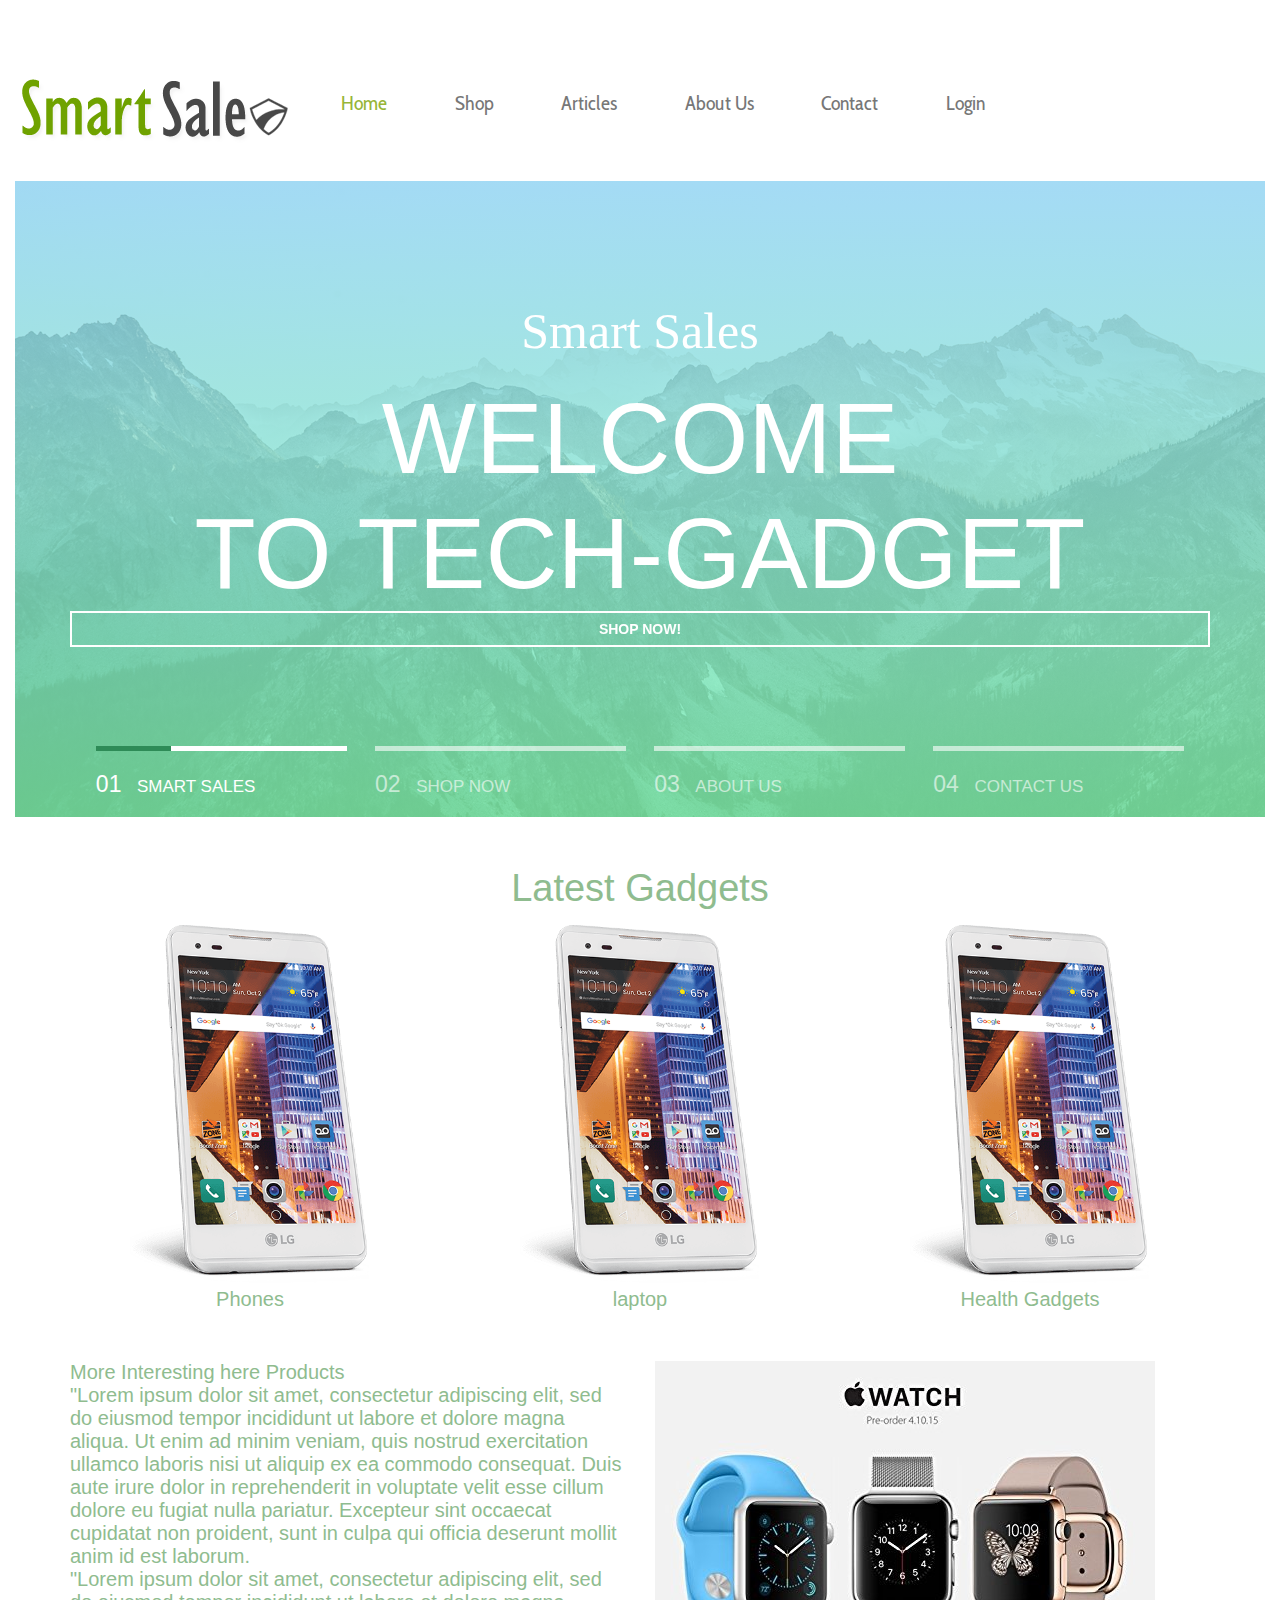
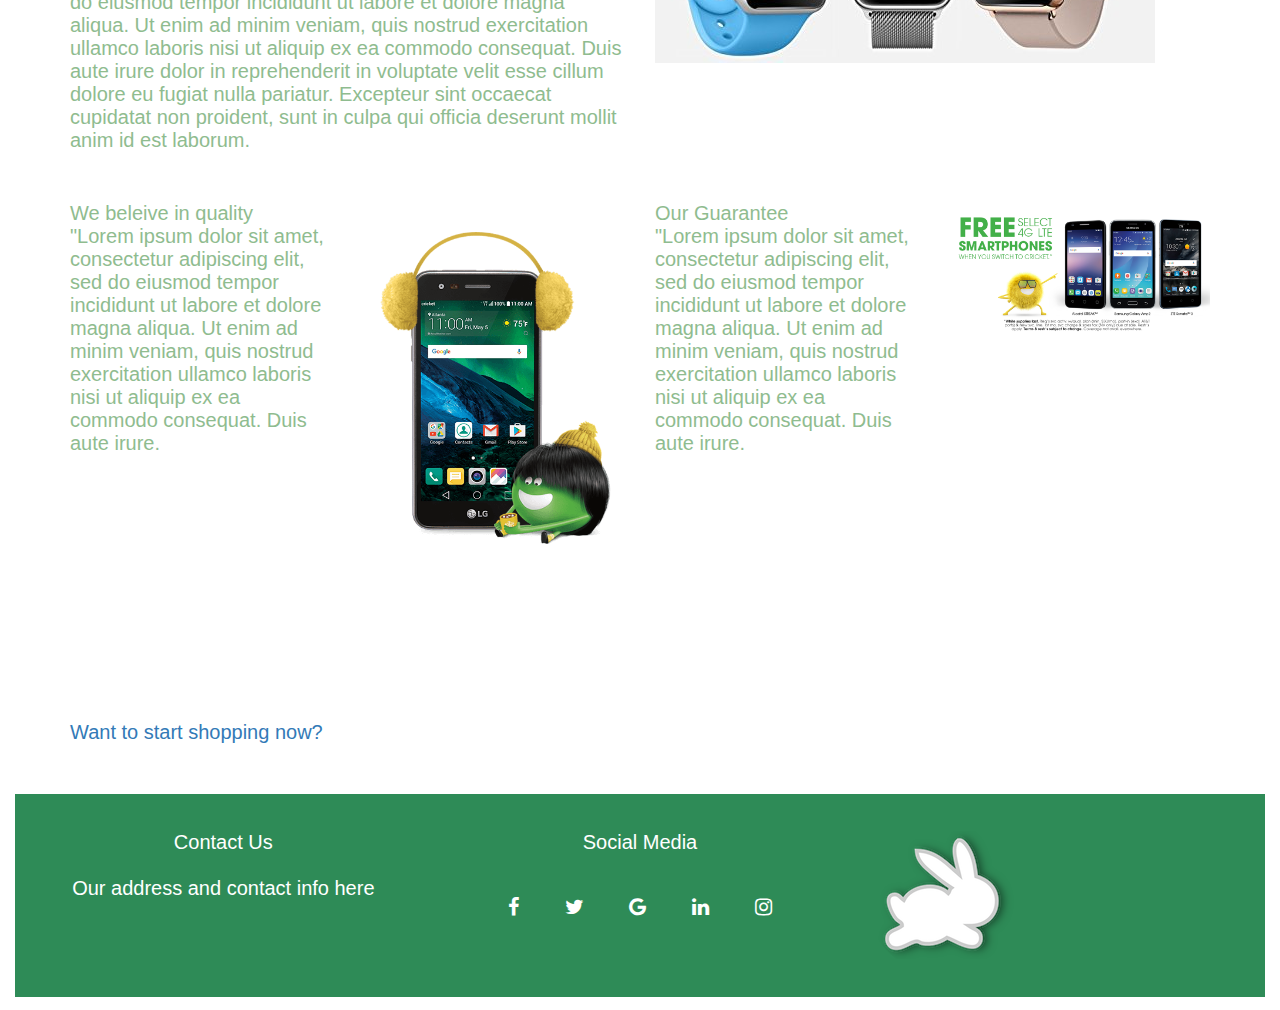
<file: index.html>
<!DOCTYPE html>
<html lang="en">
<head>
  <title>Smart Sale is your Ultimate Tech-Gadget Solution</title>
  <meta charset="utf-8">
  <meta name="viewport" content="width=device-width, initial-scale=1">
  <link rel="stylesheet" href="https://maxcdn.bootstrapcdn.com/bootstrap/3.3.7/css/bootstrap.min.css">
  <link rel="stylesheet" href="https://cdnjs.cloudflare.com/ajax/libs/font-awesome/4.7.0/css/font-awesome.min.css">
  <script src="https://ajax.googleapis.com/ajax/libs/jquery/3.2.1/jquery.min.js"></script>
  <script src="https://maxcdn.bootstrapcdn.com/bootstrap/3.3.7/js/bootstrap.min.js"></script>
  <link href="css/style.css" rel="stylesheet" type="text/css" media="all" />
  <link href='http://fonts.googleapis.com/css?family=Cabin+Condensed' rel='stylesheet' type='text/css'>
  <link href="css/bootstrap.min.css" rel="stylesheet">
  <script src="https://code.jquery.com/jquery-3.2.1.js" integrity="sha256-DZAnKJ/6XZ9si04Hgrsxu/8s717jcIzLy3oi35EouyE=" crossorigin="anonymous"></script>
  <script src="https://ajax.googleapis.com/ajax/libs/jquery/1.12.4/jquery.min.js"></script>
  <script src="js/bootstrap.min.js"></script>
  
  <meta http-equiv="Content-Type" content="text/html; charset=utf-8" />
  <meta name="viewport" content="width=device-width, initial-scale=1, maximum-scale=1">
  <link href="css/style.css" rel="stylesheet" type="text/css" media="all" />
  <link href='http://fonts.googleapis.com/css?family=Cabin+Condensed' rel='stylesheet' type='text/css'>
 
 <style>
      .navbar{
        margin-bottom:0;
        border-radius:0;
        color:darkseagreen;
        padding:1% 0;
        font-size:20px;
        border:0;

      }

      .navbar-brand{
        float: left;
        min-height:55px;
        padding: 0px 15px 5px;

      }

      .navbar-brand .navbar-nav .active a{
        outline:none; 
      }

      .navbar-brand .navbar-nav .active a, 
      .navbar-brand .navbar-nav .active a:focus, 
      .navbar-brand .navbar-nav .active a:hover {
        color:#fff ;
        background-color:darkseagreen ;
      }

      .navbar-inverse navbar.active{
        color: #d5d5d5;
      }

      .btn0{
        font-size:15px;
        color: #fff;
        padding:12px 10px;
        background-color:darkseagreen;
        border: none;
        border-radius: 25px;
        margin-left: 90px;
      }

      .btn0:hover{
        color: #fff;
      }
      .btn0:link{
          text-decoration: none;
      }

/*this style edits the button on the mobile version*/
@media (max-width:600px){
  #caption{
display: none;
  }
  #icon{
  max-width: 200px;
}
}

#icon{
  max-width: 200px;
  margin:1% auto;
}

h2{
  font-size: 1.9em;
}

.container{
  margin:4% auto;
}

Footer{
  width: 100%;
  padding:3%;
  color: #fff;
  background-color:seagreen; 
}
.fa{
  padding:20px;
  color: #fff;
 
}
.fa:hover{
  color:#d5d5d5 ;
  text-decoration: none;
}
#btn-login{
        font-size:18px;
        color: #fff;
        padding:12px 20px;
        background-color:seagreen;
        border: none;
        border-radius: 25px;
        width:112px;
      }

      .btn-login:hover{
        color: #fff;
      }
      .btn-login:link{
          text-decoration: none;
      }

      @import url('https://fonts.googleapis.com/css?family=Kaushan+Script|Montserrat:400,700');
/* Mogo slider */
.slider {
    background: url("img/snow.png") no-repeat center / cover;
    position: relative;
}

.slider:after {
    content: "";
    opacity: 0.8;
    position: absolute;
    width: 100%;
    height: 100%;
    top: 0;
    left: 0;
    background: -moz-linear-gradient(top, #8fd3f4 0%, #84fab0 100%); /* FF3.6-15 */
    background: -webkit-linear-gradient(top,  #8fd3f4 0%, #84fab0 100%); /* Chrome10-25,Safari5.1-6 */
    background: linear-gradient(to bottom,  #8fd3f4 0%, #84fab0 100%); /* W3C, IE10+, FF16+, Chrome26+, Opera12+, Safari7+ */
    filter: progid:DXImageTransform.Microsoft.gradient(startColorstr='#e68282', endColorstr='#f0d68a', GradientType=0); /* IE6-9 */
}

/* Carousel */
.slider .carousel {
    z-index: 1;
    padding: 100px 0 50px 0;
}

.slider .carousel-inner {

}

.slider .slider-content p {
    color: #fff;
    font-size: 50px;
    line-height: 100px;
    font-family: 'Kaushan Script', cursive;
}

.slider .slider-content h3 {
    color: #fff;
    font-size: 100px;
    font-weight: 500;
    font-family: 'Montserrat', sans-serif;
}

.slider .slider-content .btn {
    color: #fff;
    font-size: 14px;
    font-weight: 700;
    font-family: 'Montserrat', sans-serif;
    padding: none;
    margin-bottom: 120px;
    text-transform: uppercase;
    background: transparent;
    border-radius: 0;
    border: 2px solid #ffffff;
    -webkit-transition: all 0.4s;
    -moz-transition: all 0.4s;
    -ms-transition: all 0.4s;
    -o-transition: all 0.4s;
    transition: all 0.4s;
}

.slider .slider-content .btn:hover {
    background:#84fab0;
    border: 2px solid #84fab0;
}

/* Carousel indicator */
.slider .carousel-indicators {
    width: 100%;
    margin: 0;
    padding: 0;
    left: 0;
}

.slider .carousel-indicators li {
    text-indent: initial;
    width: 22%;
    height: 5px;
    margin: 0 2% 0 0;
    border-radius: 0;
    background: #ffffff;
    border: none;
    opacity: 0.6;
}

.slider .carousel-indicators li:last-child {
    margin: 0;
}

.slider .carousel-indicators li.active {
    opacity: 1;
    position: relative;
}

.slider .carousel-indicators li.active:after {
    content: "";
    width: 30%;
    height: 5px;
    top: 0;
    left: 0;
    position: absolute;
    background: seagreen;
}
.slider .carousel-indicators li:hover{
	opacity: 1;
}

.slider .indicator-inner {
    padding-top: 25px;
    text-align: left;
}

.slider .indicator-inner span {
    font-family: 'Montserrat', sans-serif;
    color: #fff;
    font-size: 17px;
    font-weight: 400;
}

.slider .indicator-inner span.number {
    font-size: 23px;
    font-weight: 500;
    margin-right: 10px;

}

/* Media query for 959px */
@media only screen and (max-width: 959px) {
    /* Main slider section */
    .slider .carousel {
        padding: 70px 0 50px 0;
    }

    .slider .slider-content .btn {
        margin-bottom: 60px;
        padding: 6px 18px;
        font-size: 12px;
    }
}

/* Media query for 768px */
@media only screen and (max-width: 768px) {
    /* Main slider section */
    .slider .slider-content p {
        font-size: 35px;
        line-height: 70px;
    }

    .slider .indicator-inner {
        padding-top: 10px;
    }

    .slider .slider-content h3 {
        font-size: 35px;
    }

    .slider .indicator-inner span {
        font-size: 10px;
    }

    .slider .indicator-inner span.number {
        font-size: 10px;
        margin-right: 0;
    }
}

/* Media query for 420px */
@media only screen and (max-width: 420px) {
    /* Main slider section */
    .slider .carousel {
        padding: 50px 0 50px 0;
    }

    .slider .slider-content p {
        font-size: 35px;
        line-height: 70px;
    }

    .slider .indicator-inner {
        padding-top: 10px;
    }

    .slider .slider-content h3 {
        font-size: 35px;
    }

    .slider .indicator-inner span {
        font-size: 7px;
    }

    .slider .indicator-inner span.number {
        font-size: 7px;
        margin-right: 0;
    }
}

  </style>

</head>

<body>
   <script>jQuery('#mogo-slider').carousel({
      interval: 5000
    })</script> 

  <div id="bckgrnd" >
  <nav class="navbar">
    <div class="container-fluid">
      <div class="navbar-header">
<button type="button" class="navbar-toggle" data-toggle="collapse" data-target="#mynavbar">
  <span class="iconbar"></span>
  <span class="iconbar"></span>
  <span class="iconbar"></span>  
</button>
<a href="#" class="navbar-brand"><img src="images/logo.png"></a>
    </div>
    <div class="menu">
        <ul class="nav">
      <li class="active" ><a href="index.html" title="Home">Home</a></li>
          <li><a href="index.php">Shop</a></li>
         <li ><a href="store.html">Articles</a></li>
         <li><a href="about.html">About Us</a></li>
        <li><a href="contact.html">Contact</a></li>
        <li><a href="login.php">Login</a></li>
        <div class="clear"></div>
        </ul>
     </div>

    <!-- Slider start -->
<div class="slider">
  <div class="slider-wrap">
      <div class="container">
          <div class="row">
              <div class="col-md-12">
                  <div id="mogo-slider" class="carousel slide" data-ride="carousel">
                      <!-- Wrapper for slides -->
                      <div class="carousel-inner text-center" role="listbox">
                          <div class="item active">
                              <div class="slider-content">
                                  <p class="slider-caption">
                                             Smart Sales
                                  </p>
                                  <h3 class="slider-titile text-uppercase">
                                      Welcome <br> to Tech-Gadget
                                  </h3>
                                  <span class="verticle-bar"></span>
                                  <div class="btn-action">
                                      <a href="index.php" class="btn btn-primary">SHOP NOW!</a>
                                  </div>
                              </div>
                          </div>
                          <div class="item">
                              <div class="slider-content">
                                  <p class="slider-caption">
                                      Smart Sales
                                  </p>
                                  <h3 class="slider-titile text-uppercase">
                                     Gadget Reviews!
                                  </h3>
                                  <span class="verticle-bar"></span>
                                  <div class="btn-action">
                                      <a href="index.php" class="btn btn-primary">SHOP NOW!</a>
                                  </div>
                              </div>
                          </div>
                          <div class="item">
                              <div class="slider-content">
                                  <p class="slider-caption">
                                      Smart Sales
                                  </p>
                                  <h3 class="slider-titile text-uppercase">
                                      The Best deals
                                  </h3>
                                  <span class="verticle-bar"></span>
                                  <div class="btn-action">
                                      <a href="login.php" class="btn btn-primary">SignIn!</a>
                                  </div>
                              </div>
                          </div>
                          <div class="item">
                              <div class="slider-content">
                                  <p class="slider-caption">
                                      Smart Sales
                                  </p>
                                  <h3 class="slider-titile text-uppercase">
                                      All Gadgets!
                                  </h3>
                                  <span class="verticle-bar"></span>
                                  <div class="btn-action">
                                      <a href="#" class="btn btn-primary">Learn More</a>
                                  </div>
                              </div>
                          </div>
                      </div>
                      <!-- Indicators -->
                      <ol class="carousel-indicators">
                          <li data-target="#mogo-slider" data-slide-to="0" class="active">
                              <div class="indicator-inner">
                                  <span class="number">01</span>
                                  <span class="text text-uppercase">Smart Sales</span>
                              </div>
                          </li>
                          <li data-target="#mogo-slider" data-slide-to="1">
                              <div class="indicator-inner">
                                  <span class="number">02</span>
                                  <span class="text text-uppercase">Shop Now</span>
                              </div>
                          </li>
                          <li data-target="#mogo-slider" data-slide-to="2">
                              <div class="indicator-inner">
                                  <span class="number">03</span>
                                  <span class="text text-uppercase">About Us</span>
                              </div>
                          </li>
                          <li data-target="#mogo-slider" data-slide-to="3">
                              <div class="indicator-inner">
                                  <span class="number">04</span>
                                  <span class="text text-uppercase">Contact Us</span>
                              </div>
                          </li>
                      </ol>
                  </div>
              </div>
          </div>
      </div>
  </div>
</div>
<!-- End of slider -->

<!--End slider here-->
<div class="container text-center">
  <h2>Latest Gadgets</h2>
  <div class="row">
    <div class="col-sm-4">
      <img src="img/home_phone.png"  id="Phone">
      <h4>Phones</h4>
    </div>
    <div class="col-sm-4">
      <img src="./img/home_phone.png"  id="laptop">
      <h4>laptop</h4>
    </div>
    <div class="col-sm-4">
      <img src="./img/home_phone.png"  id="health gadgets">
      <h4>Health Gadgets</h4>
    </div>
  </div>
</div>
<div class="container">
  <div class="row">
    <div class="col-md-6">
      <h4>More Interesting here Products</h4>
      <p>"Lorem ipsum dolor sit amet, consectetur adipiscing elit, sed do eiusmod tempor incididunt ut labore et dolore magna aliqua.
         Ut enim ad minim veniam, quis nostrud exercitation ullamco laboris nisi ut aliquip ex ea commodo consequat. Duis aute irure 
         dolor in reprehenderit in voluptate velit esse cillum dolore eu fugiat nulla pariatur. Excepteur sint occaecat cupidatat non 
         proident, sunt in culpa qui officia deserunt mollit anim id est laborum.
          </p>
          <p>"Lorem ipsum dolor sit amet, consectetur adipiscing elit, sed do eiusmod tempor incididunt ut labore et dolore magna aliqua.
              Ut enim ad minim veniam, quis nostrud exercitation ullamco laboris nisi ut aliquip ex ea commodo consequat. Duis aute irure 
              dolor in reprehenderit in voluptate velit esse cillum dolore eu fugiat nulla pariatur. Excepteur sint occaecat cupidatat 
              non proident, sunt in culpa qui officia deserunt mollit anim id est laborum.
               </p>
    </div>
    <div class="col-md-6"><img src="./img/watch.jpg" class="img-responsive"></div> 
  </div>
</div>
<div class="container">
    <div class="row">
      <div class="col-md-3 col-lg-3 col-sm-6 col-xs-12">
        <h4>We beleive in quality</h4>
        <p>"Lorem ipsum dolor sit amet, consectetur adipiscing elit, sed do eiusmod tempor incididunt ut labore et dolore magna aliqua.
           Ut enim ad minim veniam, quis nostrud exercitation ullamco laboris nisi ut aliquip ex ea commodo consequat. Duis aute irure. 
            </p>
      </div>
      <div class="col-md-3 col-lg-3 col-sm-6 col-xs-12"><img src="./img/phonead2.png" alt=""id=""class="img-responsive"></div> 
    <div class="col-md-3 col-lg-3 col-sm-6 col-xs-12">
        <h4>Our Guarantee</h4>
        <p>"Lorem ipsum dolor sit amet, consectetur adipiscing elit, sed do eiusmod tempor incididunt ut labore et dolore magna aliqua.
           Ut enim ad minim veniam, quis nostrud exercitation ullamco laboris nisi ut aliquip ex ea commodo consequat. Duis aute irure. 
            </p>
      </div>
      <div class="col-md-3 col-lg-3 col-sm-6 col-xs-12"><img src="./img/freephonead.png" alt=""id=""class="img-responsive"></div> 
    </div>
  </div>
  <div class="container">
      <div class="row">
        <div class="col-md-6">
          <h4><a href="index.php" data-toggle="collapse">Want to start shopping now?</a></h4>
          <div id="hidden" class="collapse">
          <h4 >Find the latest deals!</h4>
          <p>"Lorem ipsum dolor sit amet, consectetur adipiscing elit, sed do eiusmod tempor incididunt ut labore et dolore magna aliqua.
             Ut enim ad minim veniam, quis nostrud exercitation ullamco laboris nisi ut aliquip ex ea commodo consequat. Duis aute irure 
             dolor in reprehenderit in voluptate velit esse cillum dolore eu fugiat nulla pariatur. Excepteur sint occaecat cupidatat non 
             proident, sunt in culpa qui officia deserunt mollit anim id est laborum.
              </p>
            
        </div>
      </div>
      </div>
    </div>
    <footer class="container-fluid text-center">
      <div class="row">
        <div class="col-sm-4">
         <h3>Contact Us</h3>
          <br>
         <h4>Our address and contact info here</h4>
        </div>
        <div class="col-sm-4">
            <h3>Social Media</h3>
             <br>
           <a href="#" class="fa fa-facebook"></a>
           <a href="#" class="fa fa-twitter"></a>
           <a href="#" class="fa fa-google"></a>
           <a href="#" class="fa fa-linkedin"></a>
           <a href="#" class="fa fa-instagram"></a>
           </div>
           <div class="col-md-4"><img src="./img/bunny.png" class="img-responsive"></div> 
      </div>
    </footer>
</body>
</html>
</file>
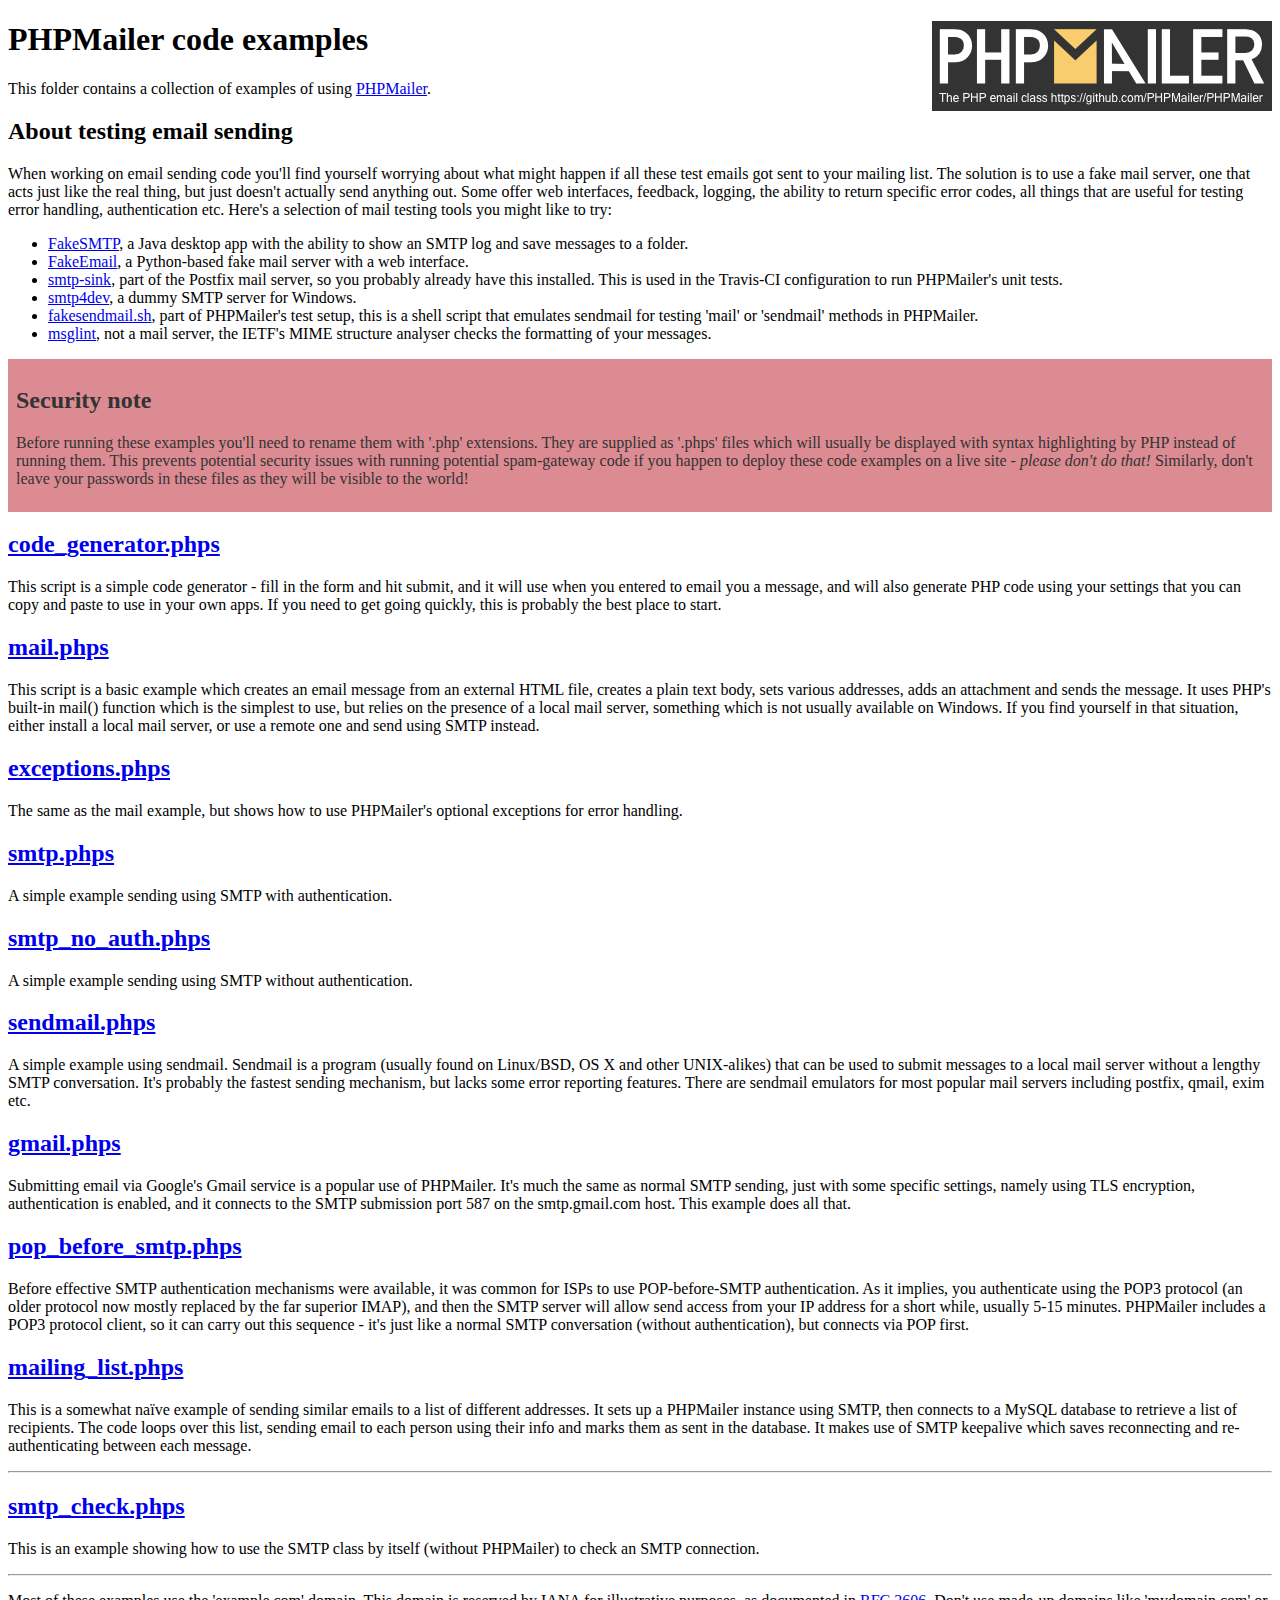
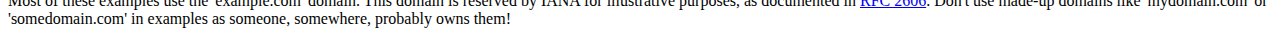
<file: PHPMailer/examples/index.html>
<!DOCTYPE html>
<html>
<head>
	<meta charset="UTF-8">
	<title>PHPMailer Examples</title>
</head>
<body>
<h1>PHPMailer code examples<a href="https://github.com/PHPMailer/PHPMailer"><img src="images/phpmailer.png" style="float:right; border:0;" alt="PHPMailer logo"></a></h1>
<p>This folder contains a collection of examples of using <a href="https://github.com/PHPMailer/PHPMailer">PHPMailer</a>.</p>
<h2>About testing email sending</h2>
<p>When working on email sending code you'll find yourself worrying about what might happen if all these test emails got sent to your mailing list. The solution is to use a fake mail server, one that acts just like the real thing, but just doesn't actually send anything out. Some offer web interfaces, feedback, logging, the ability to return specific error codes, all things that are useful for testing error handling, authentication etc. Here's a selection of mail testing tools you might like to try:</p>
<ul>
  <li><a href="https://github.com/Nilhcem/FakeSMTP">FakeSMTP</a>, a Java desktop app with the ability to show an SMTP log and save messages to a folder. </li>
  <li><a href="https://github.com/isotoma/FakeEmail">FakeEmail</a>, a Python-based fake mail server with a web interface.</li>
  <li><a href="http://www.postfix.org/smtp-sink.1.html">smtp-sink</a>, part of the Postfix mail server, so you probably already have this installed. This is used in the Travis-CI configuration to run PHPMailer's unit tests.</li>
  <li><a href="http://smtp4dev.codeplex.com">smtp4dev</a>, a dummy SMTP server for Windows.</li>
  <li><a href="https://github.com/PHPMailer/PHPMailer/blob/master/test/fakesendmail.sh">fakesendmail.sh</a>, part of PHPMailer's test setup, this is a shell script that emulates sendmail for testing 'mail' or 'sendmail' methods in PHPMailer.</li>
  <li><a href="http://tools.ietf.org/tools/msglint/">msglint</a>, not a mail server, the IETF's MIME structure analyser checks the formatting of your messages.</li>
</ul>
<div style="padding: 8px; color: #333333; background-color: #dc8b92">
<h2>Security note</h2>
<p>Before running these examples you'll need to rename them with '.php' extensions. They are supplied as '.phps' files which will usually be displayed with syntax highlighting by PHP instead of running them. This prevents potential security issues with running potential spam-gateway code if you happen to deploy these code examples on a live site - <em>please don't do that!</em> Similarly, don't leave your passwords in these files as they will be visible to the world!</p>
</div>
<h2><a href="code_generator.phps">code_generator.phps</a></h2>
<p>This script is a simple code generator - fill in the form and hit submit, and it will use when you entered to email you a message, and will also generate PHP code using your settings that you can copy and paste to use in your own apps. If you need to get going quickly, this is probably the best place to start.</p>
<h2><a href="mail.phps">mail.phps</a></h2>
<p>This script is a basic example which creates an email message from an external HTML file, creates a plain text body, sets various addresses, adds an attachment and sends the message. It uses PHP's built-in mail() function which is the simplest to use, but relies on the presence of a local mail server, something which is not usually available on Windows. If you find yourself in that situation, either install a local mail server, or use a remote one and send using SMTP instead.</p>
<h2><a href="exceptions.phps">exceptions.phps</a></h2>
<p>The same as the mail example, but shows how to use PHPMailer's optional exceptions for error handling.</p>
<h2><a href="smtp.phps">smtp.phps</a></h2>
<p>A simple example sending using SMTP with authentication.</p>
<h2><a href="smtp_no_auth.phps">smtp_no_auth.phps</a></h2>
<p>A simple example sending using SMTP without authentication.</p>
<h2><a href="sendmail.phps">sendmail.phps</a></h2>
<p>A simple example using sendmail. Sendmail is a program (usually found on Linux/BSD, OS X and other UNIX-alikes) that can be used to submit messages to a local mail server without a lengthy SMTP conversation. It's probably the fastest sending mechanism, but lacks some error reporting features. There are sendmail emulators for most popular mail servers including postfix, qmail, exim etc.</p>
<h2><a href="gmail.phps">gmail.phps</a></h2>
<p>Submitting email via Google's Gmail service is a popular use of PHPMailer. It's much the same as normal SMTP sending, just with some specific settings, namely using TLS encryption, authentication is enabled, and it connects to the SMTP submission port 587 on the smtp.gmail.com host. This example does all that.</p>
<h2><a href="pop_before_smtp.phps">pop_before_smtp.phps</a></h2>
<p>Before effective SMTP authentication mechanisms were available, it was common for ISPs to use POP-before-SMTP authentication. As it implies, you authenticate using the POP3 protocol (an older protocol now mostly replaced by the far superior IMAP), and then the SMTP server will allow send access from your IP address for a short while, usually 5-15 minutes. PHPMailer includes a POP3 protocol client, so it can carry out this sequence - it's just like a normal SMTP conversation (without authentication), but connects via POP first.</p>
<h2><a href="mailing_list.phps">mailing_list.phps</a></h2>
<p>This is a somewhat naïve example of sending similar emails to a list of different addresses. It sets up a PHPMailer instance using SMTP, then connects to a MySQL database to retrieve a list of recipients. The code loops over this list, sending email to each person using their info and marks them as sent in the database. It makes use of SMTP keepalive which saves reconnecting and re-authenticating between each message.</p>
<hr>
<h2><a href="smtp_check.phps">smtp_check.phps</a></h2>
<p>This is an example showing how to use the SMTP class by itself (without PHPMailer) to check an SMTP connection.</p>
<hr>
<p>Most of these examples use the 'example.com' domain. This domain is reserved by IANA for illustrative purposes, as documented in <a href="http://tools.ietf.org/html/rfc2606">RFC 2606</a>. Don't use made-up domains like 'mydomain.com' or 'somedomain.com' in examples as someone, somewhere, probably owns them!</p>
</body>
</html>
</file>
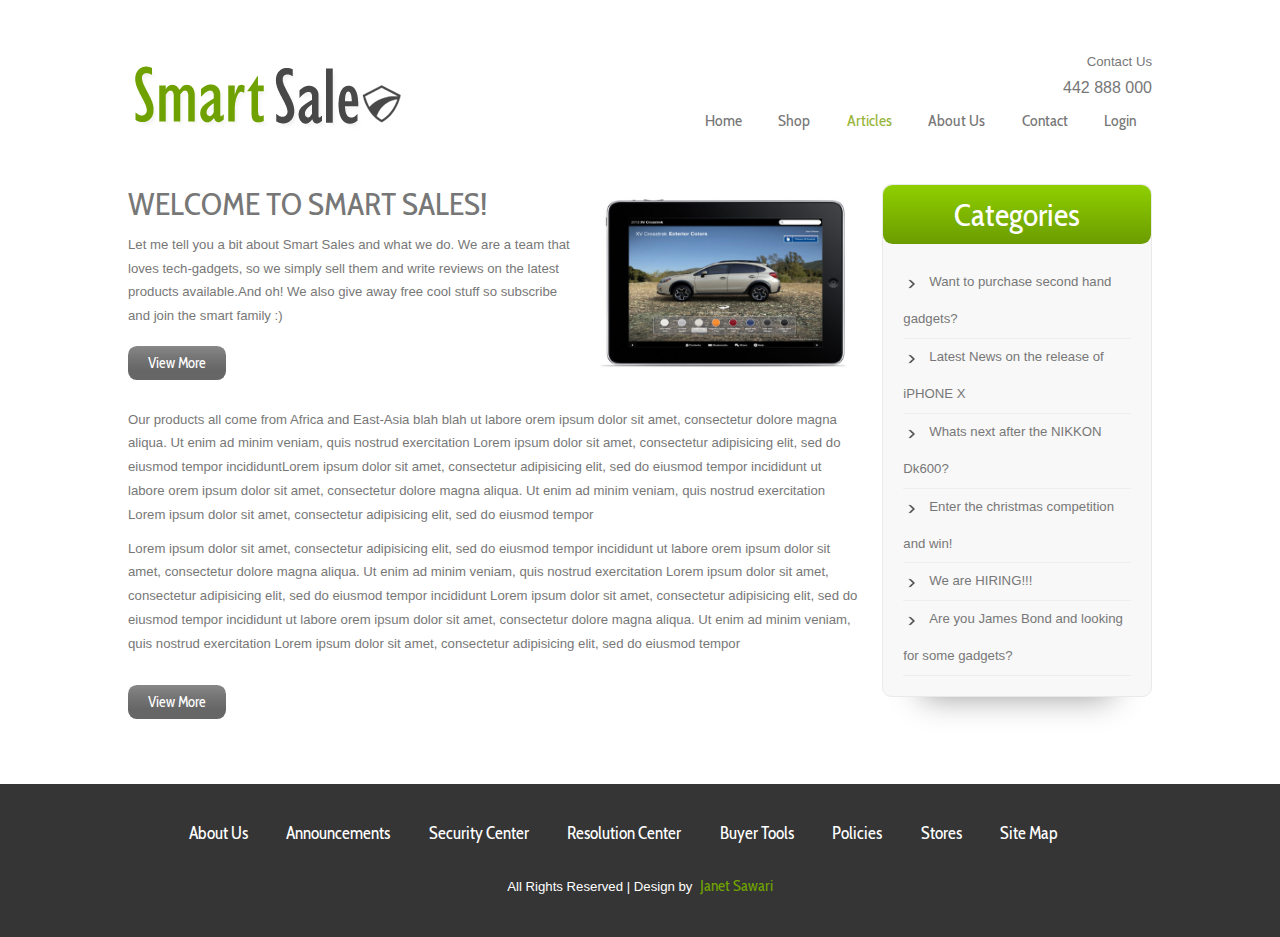
<file: about.html>
<!DOCTYPE HTML>
<html>
<head>
	<title>Smart Sale is your Ultimate Tech-Gadget Solution</title>		
<meta http-equiv="Content-Type" content="text/html; charset=utf-8" />
<meta name="viewport" content="width=device-width, initial-scale=1, maximum-scale=1">
<link href="css/style.css" rel="stylesheet" type="text/css" media="all" />
<link href='http://fonts.googleapis.com/css?family=Cabin+Condensed' rel='stylesheet' type='text/css'>
</head>
<body>
<div class="wrap">
<div class="header">
	<div class="logo">
		<a href="index.html"><img src="images/logo.png" alt=""> </a>
	</div>
	<div class="header-right">
	<div class="contact-info">
		<ul>
			<li>Contact Us</li>
			<li>442 888 000</li>
		</ul>
	</div>
	<div class="menu">
	 	 <ul class="nav">
			<li><a href="index.html" title="Home">Home</a></li>
		    <li><a href="index.php">Shop</a></li>
		   <li class="active"><a href="store.html">Articles</a></li>
		   <li><a href="about.html">About Us</a></li>
  		<li><a href="contact.html">Contact</a></li>
	    <li><a href="login.php">Login</a></li>
  		<div class="clear"></div>
      </ul>
	 </div>
	 </div>
	<div class="clear"></div>
</div>

<div class="main">
<div class="about">
		<div class="abt_para">
	    	 <a href="details.html"><h3>WELCOME TO SMART SALES!</h3></a>
		     <p>Let me tell you a bit about Smart Sales and what we do. We are a team that loves tech-gadgets, so we simply sell them and write reviews on the latest products available.And oh! We also give away free cool stuff so subscribe and join the smart family :)</p>
			<div class="btn top-right"><a href="details.html">View More</a></div>
		 </div>
		 <div class="abt_img">
			<a href="details.html"><img src="images/pic1.jpg"></a>
		</div>
		<div class="clear"></div>
		<p>Our products all come from Africa and East-Asia blah blah ut labore orem ipsum dolor sit amet, consectetur dolore magna aliqua. Ut enim ad minim veniam, quis nostrud exercitation Lorem ipsum dolor sit amet, consectetur adipisicing elit, sed do eiusmod tempor incididuntLorem ipsum dolor sit amet, consectetur adipisicing elit, sed do eiusmod tempor incididunt ut labore orem ipsum dolor sit amet, consectetur dolore magna aliqua. Ut enim ad minim veniam, quis nostrud exercitation Lorem ipsum dolor sit amet, consectetur adipisicing elit, sed do eiusmod tempor</p>
		<p>Lorem ipsum dolor sit amet, consectetur adipisicing elit, sed do eiusmod tempor incididunt ut labore orem ipsum dolor sit amet, consectetur dolore magna aliqua. Ut enim ad minim veniam, quis nostrud exercitation Lorem ipsum dolor sit amet, consectetur adipisicing elit, sed do eiusmod tempor incididunt Lorem ipsum dolor sit amet, consectetur adipisicing elit, sed do eiusmod tempor incididunt ut labore orem ipsum dolor sit amet, consectetur dolore magna aliqua. Ut enim ad minim veniam, quis nostrud exercitation Lorem ipsum dolor sit amet, consectetur adipisicing elit, sed do eiusmod tempor</p>
		<div class="btn top-right"><a href="details.html">View More</a></div>
	</div>
<div class="sidebar">
<div class="s-main">
	<div class="s_hdr">
		<h2>Categories</h2>
	</div>
	<div class="text1-nav">
		<ul>
			<li><a href="">Want to purchase second hand gadgets?</a></li>
			<li><a href="">Latest News on the release of iPHONE X</a></li>
			<li><a href="">Whats next after the NIKKON Dk600? </a></li>
			<li><a href="">Enter the christmas competition and win!</a></li>
			<li><a href="">We are HIRING!!!</a></li>
			<li><a href="">Are you James Bond and looking for some gadgets?</a></li>
	    </ul>
	</div>
</div>
</div>
<div class="clear"></div>
</div>
</div>
<div class="footer-bg">
<div class="wrap">
<div class="footer">
	<div class="f_nav">
		<ul>
			<li><a href="#">About Us</a></li>
			<li><a href="#">Announcements</a></li>
			<li><a href="#">Security Center</a></li>
			<li><a href="#">Resolution Center</a></li>
			<li><a href="#">Buyer Tools</a></li>
			<li><a href="#">Policies</a></li>
			<li><a href="#">Stores</a></li>
			<li><a href="#">Site Map</a></li>
		</ul>
	</div>
	<div class="footer1">
		<p>All Rights Reserved | Design by&nbsp; <a href=""> Janet Sawari</a></p>		
	</div>
</div>
</div>
</div>
</body>
</html>
</file>
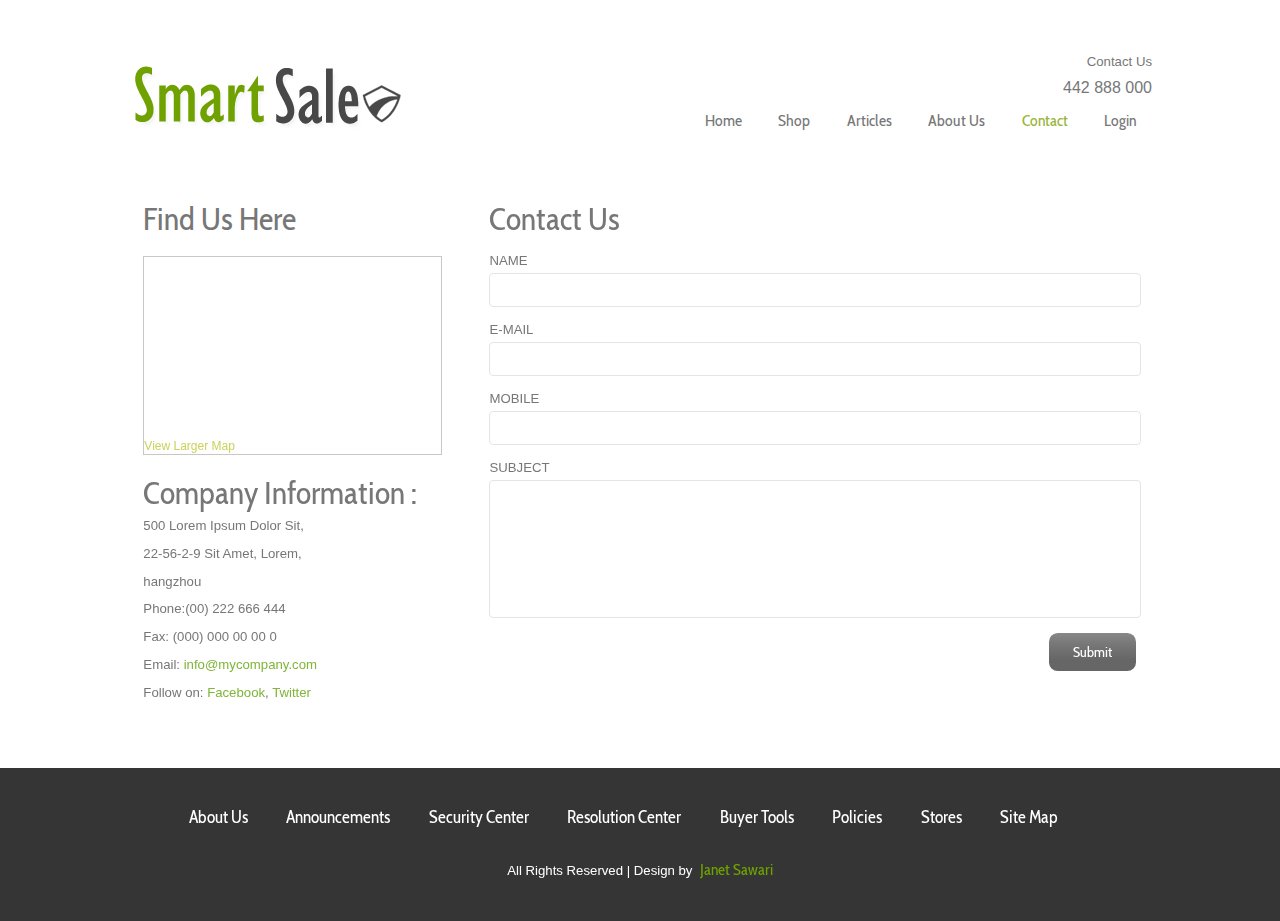
<file: contact.html>
<!DOCTYPE HTML>
<html>
<head>
		<title>Smart Sale is your Ultimate Tech-Gadget Solution</title>
	<meta http-equiv="Content-Type" content="text/html; charset=utf-8" />
<meta name="viewport" content="width=device-width, initial-scale=1, maximum-scale=1">
<link href="css/style.css" rel="stylesheet" type="text/css" media="all" />
<link href='http://fonts.googleapis.com/css?family=Cabin+Condensed' rel='stylesheet' type='text/css'>
</head>
<body>
<div class="wrap">
<div class="header">
	<div class="logo">
		<a href="index.html"><img src="images/logo.png" alt=""> </a>
	</div>
	<div class="header-right">
	<div class="contact-info">
		<ul>
			<li>Contact Us</li>
			<li>442 888 000</li>
		</ul>
	</div>
	<div class="menu">
	 	 <ul class="nav">
				<li><a href="index.html" title="Home">Home</a></li>
				<li><a href="index.php">Shop</a></li>
			   <li ><a href="store.html">Articles</a></li>
			   <li><a href="about.html">About Us</a></li>
			  <li class="active"><a href="contact.html">Contact</a></li>
			  <li><a href="login.php">Login</a></li>
  		<div class="clear"></div>
      </ul>
	 </div>
	 </div>
	<div class="clear"></div>
</div>

<div class="main">
<div class="section group">				
				<div class="col span_1_of_2">
					<div class="contact_info">
			    	 	<h3>Find Us Here</h3>
			    	 		<div class="map">
					   			<iframe width="100%" height="175" frameborder="0" scrolling="no" marginheight="0" marginwidth="0" src="https://maps.google.co.in/maps?f=q&amp;source=s_q&amp;hl=en&amp;geocode=&amp;q=Lighthouse+Point,+FL,+United+States&amp;aq=4&amp;oq=light&amp;sll=26.275636,-80.087265&amp;sspn=0.04941,0.104628&amp;ie=UTF8&amp;hq=&amp;hnear=Lighthouse+Point,+Broward,+Florida,+United+States&amp;t=m&amp;z=14&amp;ll=26.275636,-80.087265&amp;output=embed"></iframe><br><small><a href="https://maps.google.co.in/maps?f=q&amp;source=embed&amp;hl=en&amp;geocode=&amp;q=Lighthouse+Point,+FL,+United+States&amp;aq=4&amp;oq=light&amp;sll=26.275636,-80.087265&amp;sspn=0.04941,0.104628&amp;ie=UTF8&amp;hq=&amp;hnear=Lighthouse+Point,+Broward,+Florida,+United+States&amp;t=m&amp;z=14&amp;ll=26.275636,-80.087265" style="color: rgba(180, 192, 21, 0.71);;text-align:left;font-size:12px">View Larger Map</a></small>
					   		</div>
      				</div>
      			<div class="company_address">
				     	<h3>Company Information :</h3>
						<p>500 Lorem Ipsum Dolor Sit,</p>
						<p>22-56-2-9 Sit Amet, Lorem,</p>
						<p>hangzhou</p>
				   		<p>Phone:(00) 222 666 444</p>
				   		<p>Fax: (000) 000 00 00 0</p>
				 	 	<p>Email: <span>info@mycompany.com</span></p>
				   		<p>Follow on: <span>Facebook</span>, <span>Twitter</span></p>
				   </div>
				</div>				
				<div class="col span_2_of_4">
				  <div class="contact-form">
				  	<h3>Contact Us</h3>
					       <form method="post" action="contact-post.html">
					    	<div>
						    	<span><label>NAME</label></span>
						    	<span><input name="userName" type="text" class="textbox"></span>
						    </div>
						    <div>
						    	<span><label>E-MAIL</label></span>
						    	<span><input name="userEmail" type="text" class="textbox"></span>
						    </div>
						    <div>
						     	<span><label>MOBILE</label></span>
						    	<span><input name="userPhone" type="text" class="textbox"></span>
						    </div>
						    <div>
						    	<span><label>SUBJECT</label></span>
						    	<span><textarea name="userMsg"> </textarea></span>
						    </div>
						   <div>
						   		<span><input type="submit" value="Submit"></span>
						  </div>
					    </form>

				    </div>
  				</div>				
		  </div>
<div class="clear"></div>
</div>
</div>
<div class="footer-bg">
<div class="wrap">
<div class="footer">
	<div class="f_nav">
		<ul>
			<li><a href="#">About Us</a></li>
			<li><a href="#">Announcements</a></li>
			<li><a href="#">Security Center</a></li>
			<li><a href="#">Resolution Center</a></li>
			<li><a href="#">Buyer Tools</a></li>
			<li><a href="#">Policies</a></li>
			<li><a href="#">Stores</a></li>
			<li><a href="#">Site Map</a></li>
		</ul>
	</div>
	<div class="footer1">
		<p>All Rights Reserved | Design by&nbsp; <a href="#"> Janet Sawari</a></p>
	</div>
</div>
</div>
</div>
</body>
</html>
</file>
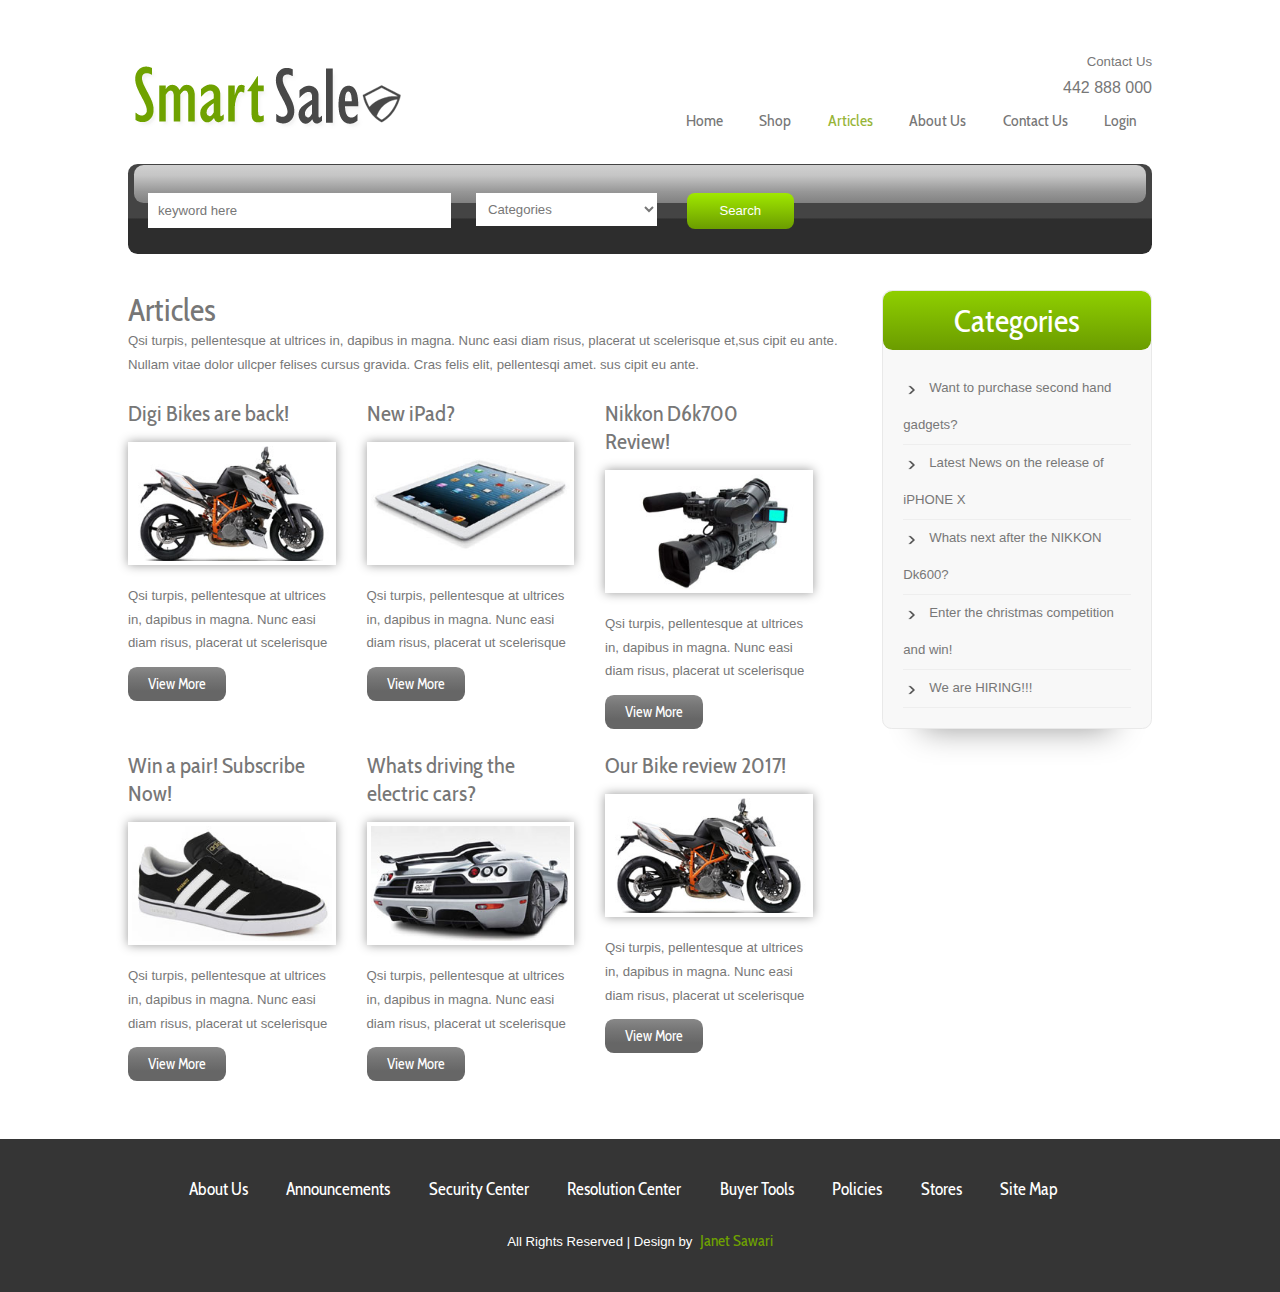
<file: store.html>
<!DOCTYPE HTML>
<html>
<head>
<title>Check out the Smart Articles</title>
<meta http-equiv="Content-Type" content="text/html; charset=utf-8" />
<meta name="viewport" content="width=device-width, initial-scale=1, maximum-scale=1">
<link href="css/style.css" rel="stylesheet" type="text/css" media="all" />
<link href='http://fonts.googleapis.com/css?family=Cabin+Condensed' rel='stylesheet' type='text/css'>
</head>
<body>
<div class="wrap">
<div class="header">
	<div class="logo">
		<a href="index.html"><img src="images/logo.png" alt=""> </a>
	</div>
	<div class="header-right">
	<div class="contact-info">
		<ul>
			<li>Contact Us</li>
			<li>442 888 000</li>
		</ul>
	</div>
	<div class="menu">
	 	 <ul class="nav">
		<li><a href="index.html" title="Home">Home</a></li>
		    <li><a href="index.php">Shop</a></li>
		   <li class="active"><a href="store.html">Articles</a></li>
		   <li><a href="about.html">About Us</a></li>
  		<li><a href="contact.html">Contact Us</a></li>
	    <li><a href="login.php">Login</a></li>
  		<div class="clear"></div>
      </ul>
	 </div>
	 </div>
	<div class="clear"></div>
</div>
<div class="hdr-btm">
<div class="hdr-btm-bg"></div>
<div class="hdr-btm-left">
	<div class="search">
	  <form>
		<input type="text" value="keyword here" onfocus="this.value = '';" onblur="if (this.value == '') {this.value = 'keyword here';}">
		<input type="submit" value="Search">
	  </form>
	</div>
	<div class="drp-dwn">
			<select class="custom-select" id="select-1">
			<option selected="selected">Categories</option>
			<option>Laptops</option>
			<option>Phones</option>
			<option>Macbook</option>
			<option>Drone</option>
			<option>iPad/Tablet</option>
		</select>
	</div>
	<div class="clear"></div>
</div>
</div>
<div class="main">
<div class="ser-main">
	<h4>Articles</h4>
	<div class="ser-para">
	<p>Qsi turpis, pellentesque at ultrices in, dapibus in magna. Nunc easi diam risus, placerat ut scelerisque et,sus cipit eu ante. Nullam vitae dolor ullcper felises cursus gravida. Cras felis elit, pellentesqi amet. sus cipit eu ante. </p>
	</div>
	<div class="ser-grid-list">
	<h5>Digi Bikes are back!</h5>
	<img src="images/ser-pic2.jpg" alt="">
	<p>Qsi turpis, pellentesque at ultrices in, dapibus in magna. Nunc easi diam risus, placerat ut scelerisque</p>
	<div class="btn top"><a href="details.html">View More</a></div>
	</div>
	<div class="ser-grid-list">
	<h5>New iPad?</h5>
	<img src="images/ser-pic1.jpg" alt="">
	<p>Qsi turpis, pellentesque at ultrices in, dapibus in magna. Nunc easi diam risus, placerat ut scelerisque</p>
	<div class="btn top"><a href="details.html">View More</a></div>
	</div>
	<div class="ser-grid-list">
	<h5>Nikkon D6k700 Review!</h5>
		<img src="images/ser-pic3.jpg" alt="">
		<p>Qsi turpis, pellentesque at ultrices in, dapibus in magna. Nunc easi diam risus, placerat ut scelerisque</p>
		<div class="btn top"><a href="details.html">View More</a></div>
	</div>
		<div class="ser-grid-list">
	<h5>Win a pair! Subscribe Now!</h5>
		<img src="images/ser-pic4.jpg" alt="">
		<p>Qsi turpis, pellentesque at ultrices in, dapibus in magna. Nunc easi diam risus, placerat ut scelerisque</p>
		<div class="btn top"><a href="details.html">View More</a></div>
	</div>
		<div class="ser-grid-list">
	<h5>Whats driving the electric cars?</h5>
		<img src="images/ser-pic5.jpg" alt="">
		<p>Qsi turpis, pellentesque at ultrices in, dapibus in magna. Nunc easi diam risus, placerat ut scelerisque</p>
		<div class="btn top"><a href="details.html">View More</a></div>
	</div>
		<div class="ser-grid-list">
	<h5>Our Bike review 2017!</h5>
		<img src="images/ser-pic2.jpg" alt="">
		<p>Qsi turpis, pellentesque at ultrices in, dapibus in magna. Nunc easi diam risus, placerat ut scelerisque</p>
		<div class="btn top"><a href="details.html">View More</a></div>
	</div>
	<div class="clear"></div>
	</div>
	
<div class="sidebar">
<div class="s-main">
	<div class="s_hdr">
		<h2>Categories</h2>
	</div>
	<div class="text1-nav">
		<ul>
			<li><a href="">Want to purchase second hand gadgets?</a></li>
			<li><a href="">Latest News on the release of iPHONE X</a></li>
			<li><a href="">Whats next after the NIKKON Dk600? </a></li>
			<li><a href="">Enter the christmas competition and win!</a></li>
			<li><a href="">We are HIRING!!!</a></li>
			
	    </ul>
	</div>
</div>
</div>
<div class="clear"></div>
</div>
</div>
<div class="footer-bg">
<div class="wrap">
<div class="footer">
	<div class="f_nav">
		<ul>
			<li><a href="#">About Us</a></li>
			<li><a href="#">Announcements</a></li>
			<li><a href="#">Security Center</a></li>
			<li><a href="#">Resolution Center</a></li>
			<li><a href="#">Buyer Tools</a></li>
			<li><a href="#">Policies</a></li>
			<li><a href="#">Stores</a></li>
			<li><a href="#">Site Map</a></li>
		</ul>
	</div>
	<div class="footer1">
		<p>All Rights Reserved | Design by&nbsp; <a href=""> Janet Sawari</a></p>		
	</div>
</div>
</div>
</div>
</body>
</html>
</file>
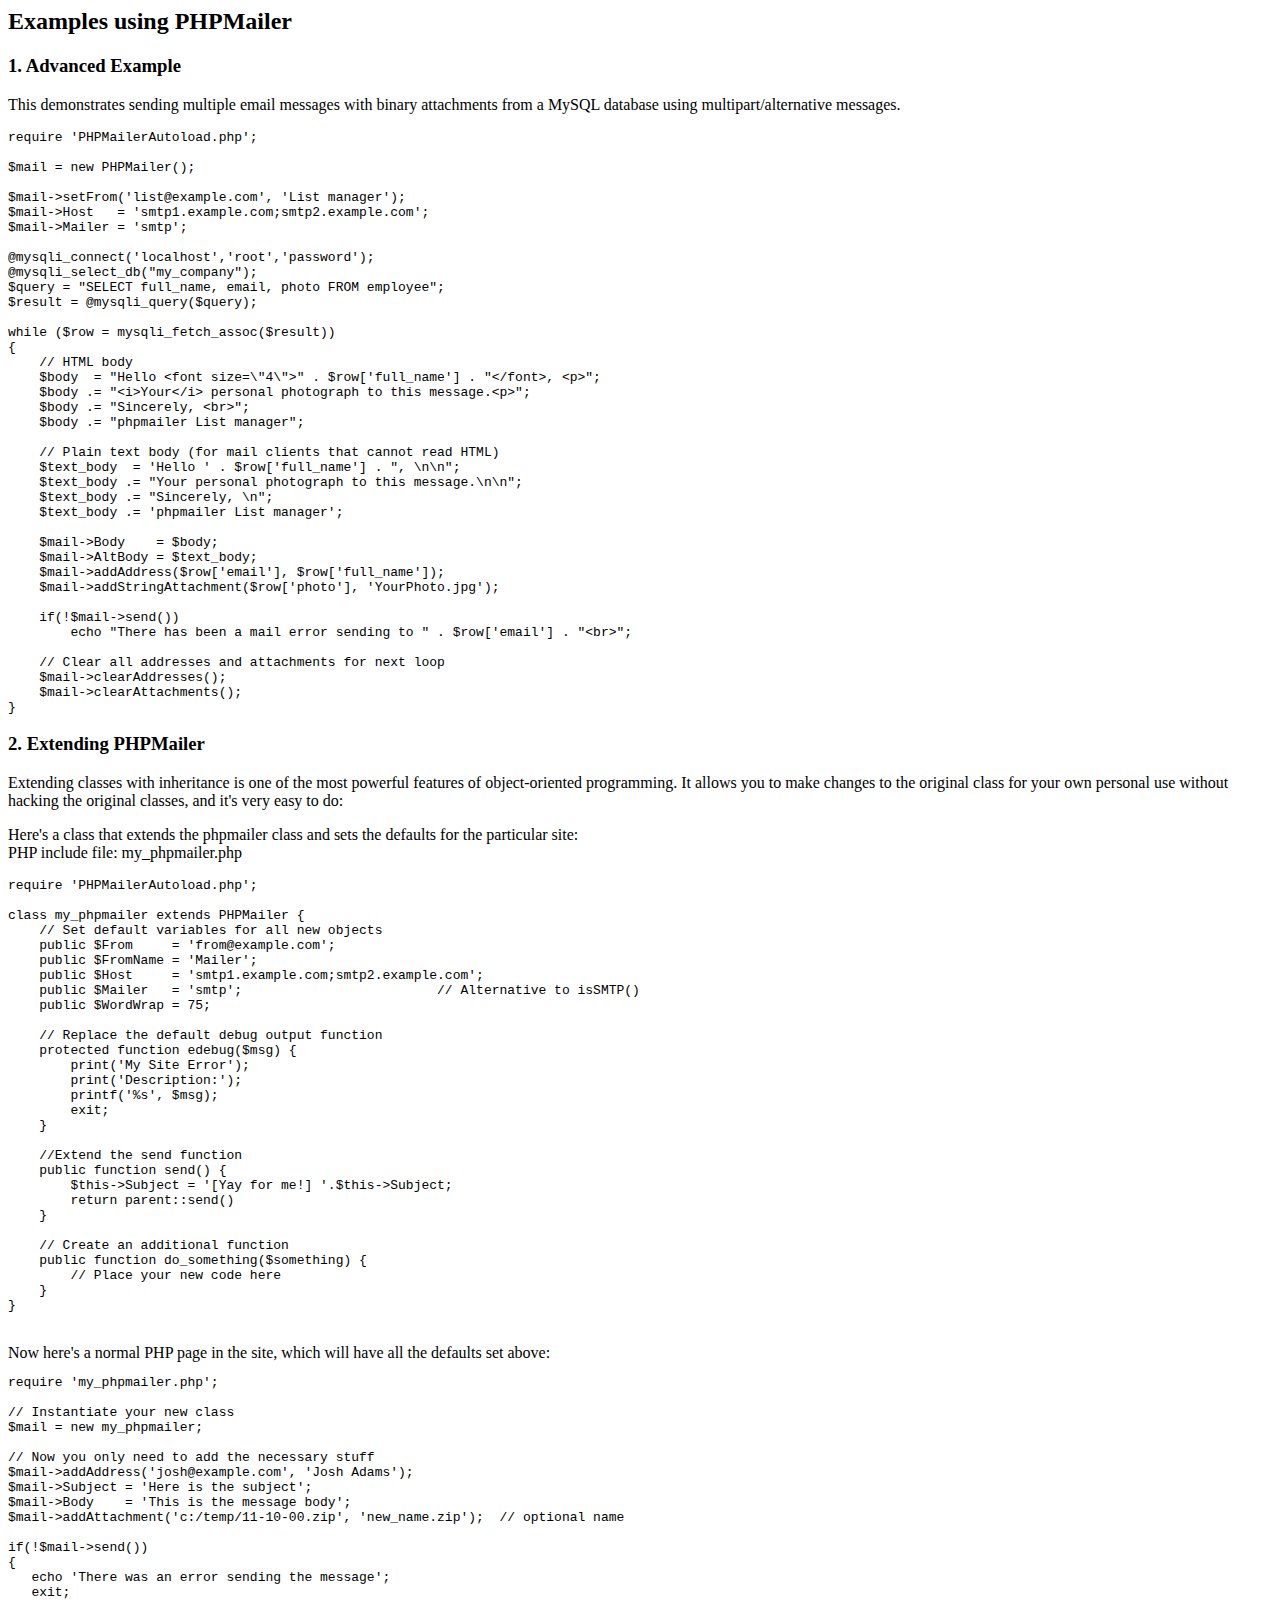
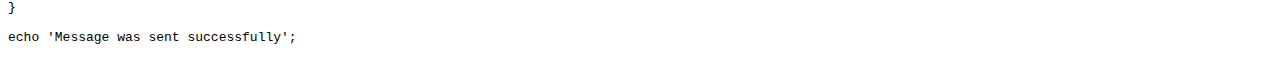
<file: PHPMailer/docs/extending.html>
<html>
<head>
<title>Examples using phpmailer</title>
</head>

<body>

<h2>Examples using PHPMailer</h2>

<h3>1. Advanced Example</h3>
<p>

This demonstrates sending multiple email messages with binary attachments
from a MySQL database using multipart/alternative messages.<p>

<pre>
require 'PHPMailerAutoload.php';

$mail = new PHPMailer();

$mail->setFrom('list@example.com', 'List manager');
$mail->Host   = 'smtp1.example.com;smtp2.example.com';
$mail->Mailer = 'smtp';

@mysqli_connect('localhost','root','password');
@mysqli_select_db("my_company");
$query = "SELECT full_name, email, photo FROM employee";
$result = @mysqli_query($query);

while ($row = mysqli_fetch_assoc($result))
{
    // HTML body
    $body  = "Hello &lt;font size=\"4\"&gt;" . $row['full_name'] . "&lt;/font&gt;, &lt;p&gt;";
    $body .= "&lt;i&gt;Your&lt;/i&gt; personal photograph to this message.&lt;p&gt;";
    $body .= "Sincerely, &lt;br&gt;";
    $body .= "phpmailer List manager";

    // Plain text body (for mail clients that cannot read HTML)
    $text_body  = 'Hello ' . $row['full_name'] . ", \n\n";
    $text_body .= "Your personal photograph to this message.\n\n";
    $text_body .= "Sincerely, \n";
    $text_body .= 'phpmailer List manager';

    $mail->Body    = $body;
    $mail->AltBody = $text_body;
    $mail->addAddress($row['email'], $row['full_name']);
    $mail->addStringAttachment($row['photo'], 'YourPhoto.jpg');

    if(!$mail->send())
        echo "There has been a mail error sending to " . $row['email'] . "&lt;br&gt;";

    // Clear all addresses and attachments for next loop
    $mail->clearAddresses();
    $mail->clearAttachments();
}
</pre>
<p>

<h3>2. Extending PHPMailer</h3>
<p>

Extending classes with inheritance is one of the most
powerful features of object-oriented programming. It allows you to make changes to the
original class for your own personal use without hacking the original
classes, and it's very easy to do:

<p>
Here's a class that extends the phpmailer class and sets the defaults
for the particular site:<br>
PHP include file: my_phpmailer.php
<p>

<pre>
require 'PHPMailerAutoload.php';

class my_phpmailer extends PHPMailer {
    // Set default variables for all new objects
    public $From     = 'from@example.com';
    public $FromName = 'Mailer';
    public $Host     = 'smtp1.example.com;smtp2.example.com';
    public $Mailer   = 'smtp';                         // Alternative to isSMTP()
    public $WordWrap = 75;

    // Replace the default debug output function
    protected function edebug($msg) {
        print('My Site Error');
        print('Description:');
        printf('%s', $msg);
        exit;
    }

    //Extend the send function
    public function send() {
        $this->Subject = '[Yay for me!] '.$this->Subject;
        return parent::send()
    }

    // Create an additional function
    public function do_something($something) {
        // Place your new code here
    }
}
</pre>
<br>
Now here's a normal PHP page in the site, which will have all the defaults set above:<br>

<pre>
require 'my_phpmailer.php';

// Instantiate your new class
$mail = new my_phpmailer;

// Now you only need to add the necessary stuff
$mail->addAddress('josh@example.com', 'Josh Adams');
$mail->Subject = 'Here is the subject';
$mail->Body    = 'This is the message body';
$mail->addAttachment('c:/temp/11-10-00.zip', 'new_name.zip');  // optional name

if(!$mail->send())
{
   echo 'There was an error sending the message';
   exit;
}

echo 'Message was sent successfully';
</pre>
</body>
</html>
</file>
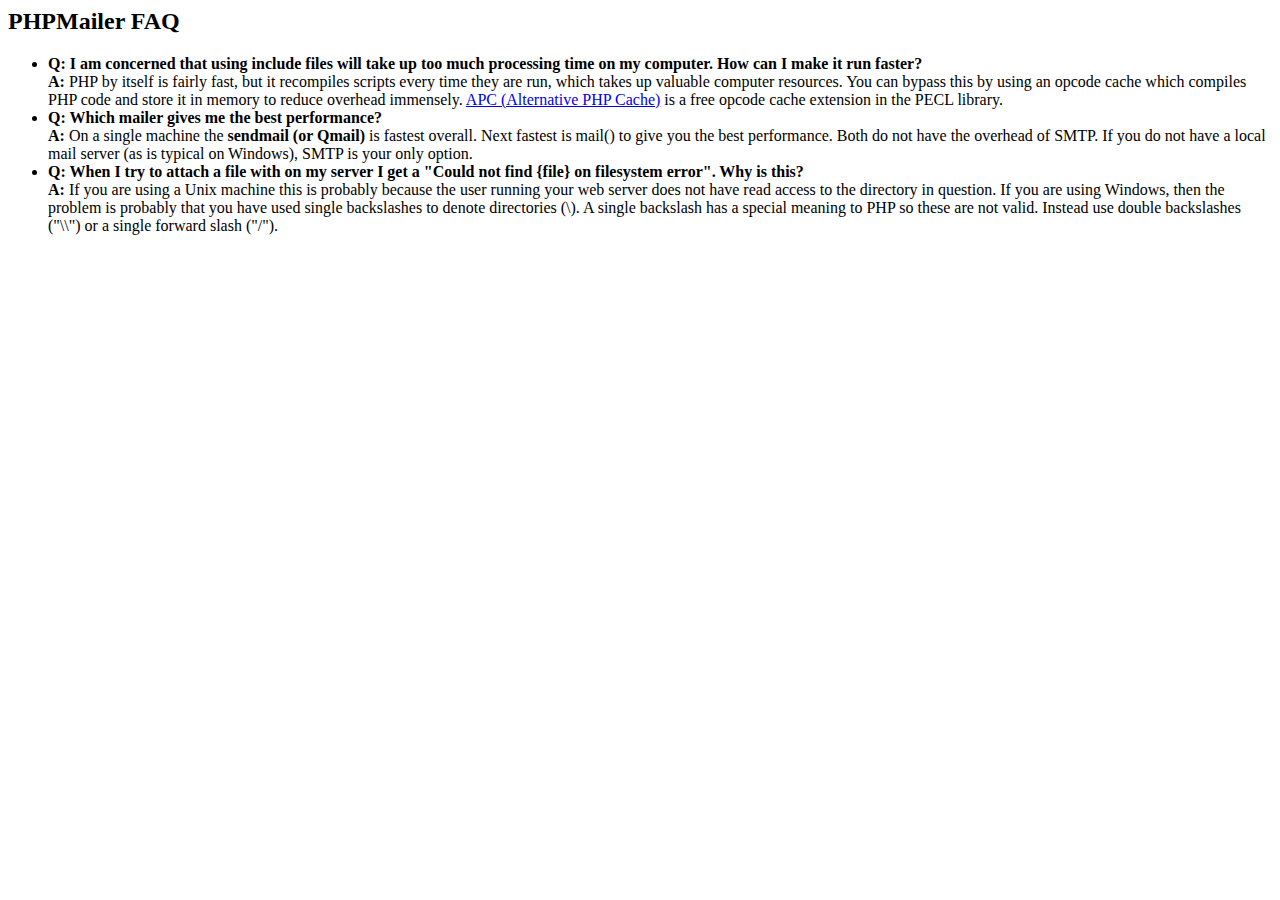
<file: PHPMailer/docs/faq.html>
﻿<html>
<head>
<title>PHPMailer FAQ</title>
</head>
<body>
<h2>PHPMailer FAQ</h2>
<ul>
    <li><strong>Q: I am concerned that using include files will take up too much
    processing time on my computer. How can I make it run faster?</strong><br>
    <strong>A:</strong> PHP by itself is fairly fast, but it recompiles scripts every time they are run, which takes up valuable
    computer resources. You can bypass this by using an opcode cache which compiles
    PHP code and store it in memory to reduce overhead immensely. <a href="http://www.php.net/apc/">APC
    (Alternative PHP Cache)</a> is a free opcode cache extension in the PECL library.</li>
    <li><strong>Q: Which mailer gives me the best performance?</strong><br>
    <strong>A:</strong> On a single machine the <strong>sendmail (or Qmail)</strong> is fastest overall.
    Next fastest is mail() to give you the best performance. Both do not have the overhead of SMTP.
    If you do not have a local mail server (as is typical on Windows), SMTP is your only option.</li>
    <li><strong>Q: When I try to attach a file with on my server I get a
    "Could not find {file} on filesystem error". Why is this?</strong><br>
    <strong>A:</strong> If you are using a Unix machine this is probably because the user
    running your web server does not have read access to the directory in question. If you are using Windows,
    then the problem is probably that you have used single backslashes to denote directories (\).
    A single backslash has a special meaning to PHP so these are not
    valid. Instead use double backslashes ("\\") or a single forward
    slash ("/").</li>
</ul>
</body>
</html>
</file>
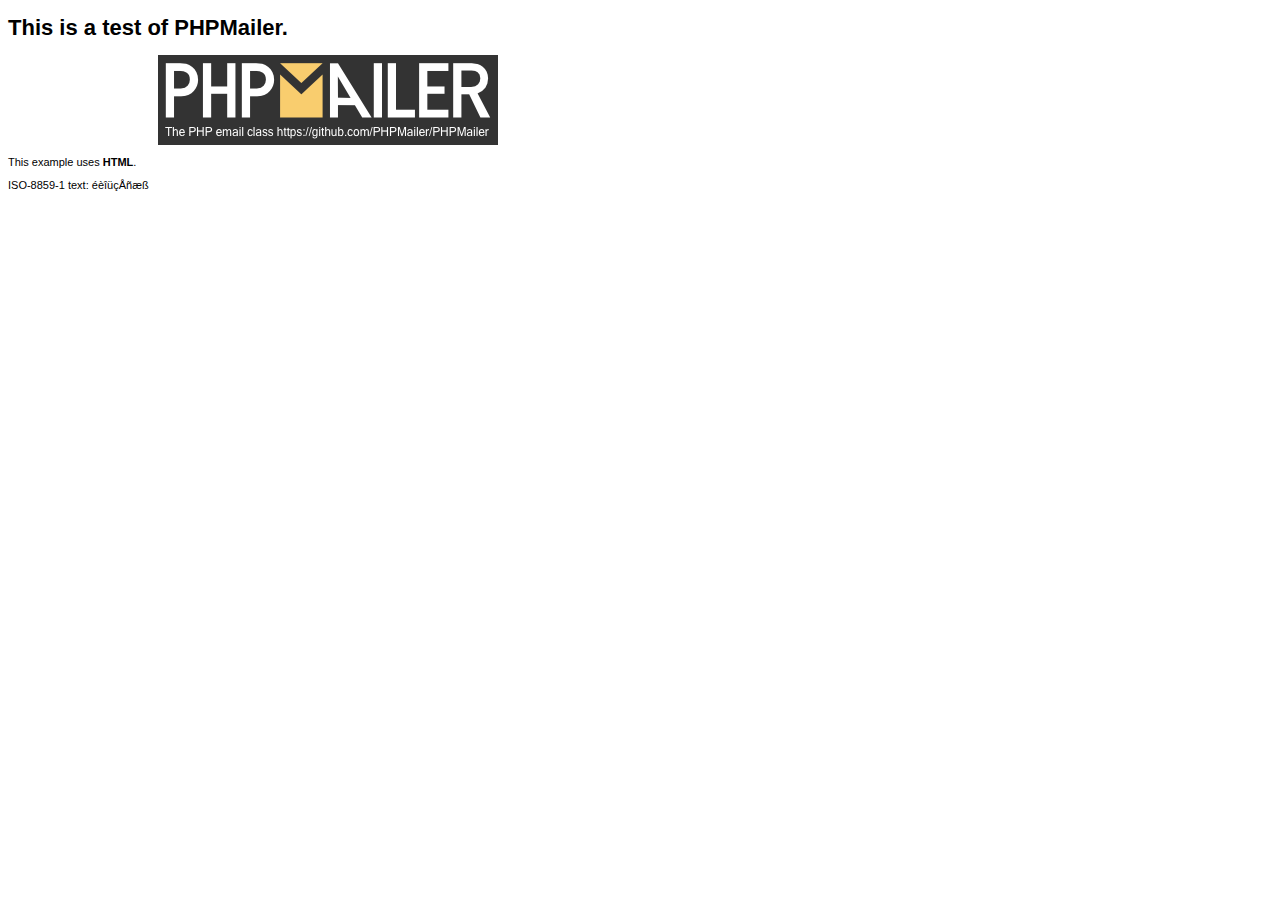
<file: PHPMailer/examples/contents.html>
<!DOCTYPE HTML PUBLIC "-//W3C//DTD HTML 4.01 Transitional//EN" "http://www.w3.org/TR/html4/loose.dtd">
<html>
<head>
  <meta http-equiv="Content-Type" content="text/html; charset=iso-8859-1">
  <title>PHPMailer Test</title>
</head>
<body>
<div style="width: 640px; font-family: Arial, Helvetica, sans-serif; font-size: 11px;">
  <h1>This is a test of PHPMailer.</h1>
  <div align="center">
    <a href="https://github.com/PHPMailer/PHPMailer/"><img src="images/phpmailer.png" height="90" width="340" alt="PHPMailer rocks"></a>
  </div>
  <p>This example uses <strong>HTML</strong>.</p>
  <p>ISO-8859-1 text: ���������</p>
</div>
</body>
</html>
</file>
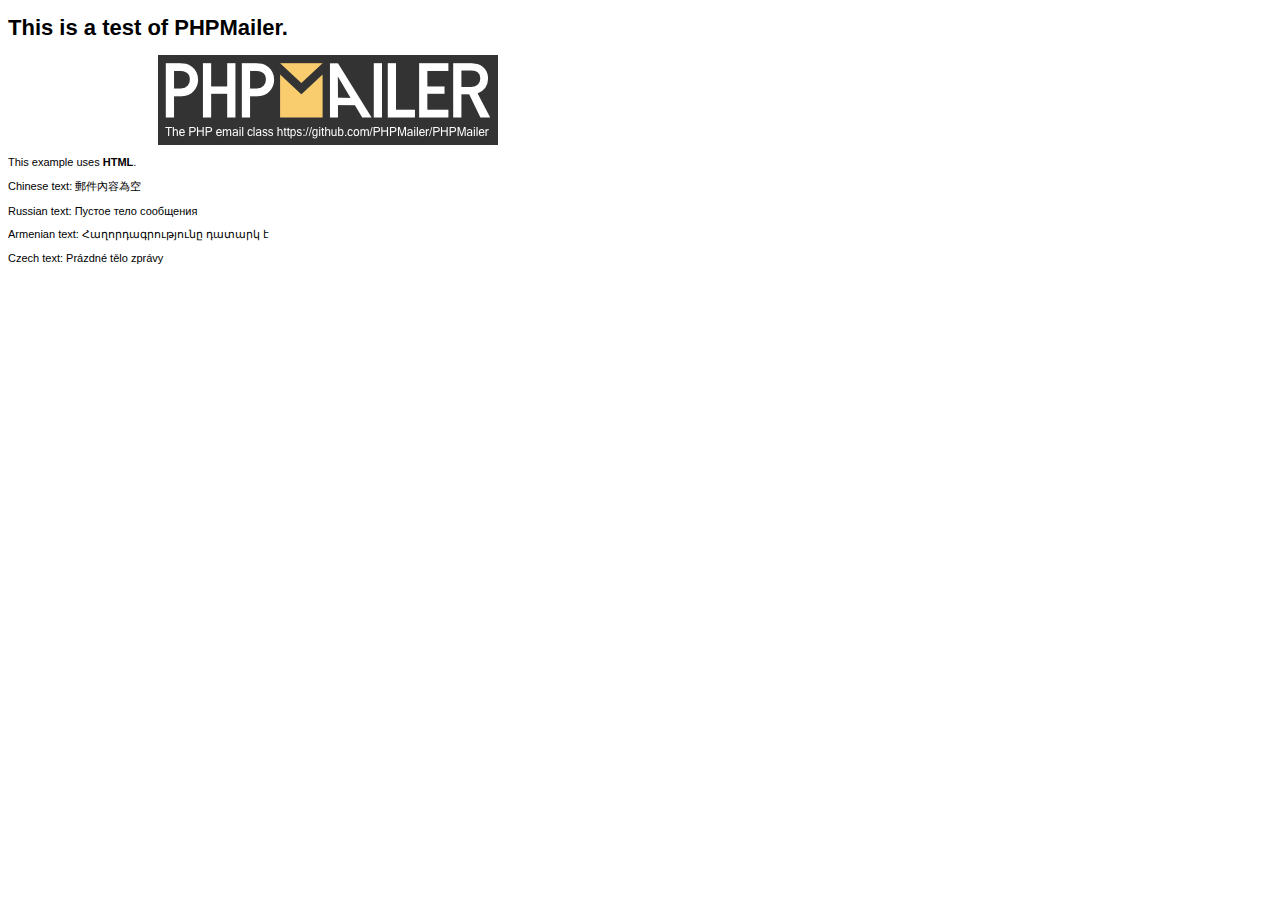
<file: PHPMailer/examples/contentsutf8.html>
<!DOCTYPE HTML PUBLIC "-//W3C//DTD HTML 4.01 Transitional//EN" "http://www.w3.org/TR/html4/loose.dtd">
<html>
<head>
  <meta http-equiv="Content-Type" content="text/html; charset=utf-8">
  <title>PHPMailer Test</title>
</head>
<body>
<div style="width: 640px; font-family: Arial, Helvetica, sans-serif; font-size: 11px;">
  <h1>This is a test of PHPMailer.</h1>
  <div align="center">
    <a href="https://github.com/PHPMailer/PHPMailer/"><img src="images/phpmailer.png" height="90" width="340" alt="PHPMailer rocks"></a>
  </div>
  <p>This example uses <strong>HTML</strong>.</p>
  <p>Chinese text: 郵件內容為空</p>
  <p>Russian text: Пустое тело сообщения</p>
  <p>Armenian text: Հաղորդագրությունը դատարկ է</p>
  <p>Czech text: Prázdné tělo zprávy</p>
</div>
</body>
</html>
</file>
<file: css/style.css>
/*
Author: W3layout
Author URL: http://w3layouts.com
License: Creative Commons Attribution 3.0 Unported
License URL: http://creativecommons.org/licenses/by/3.0/
*/
/* reset */
html,body,div,span,applet,object,iframe,h1,h2,h3,h4,h5,h6,p,blockquote,pre,a,abbr,acronym,address,big,cite,code,del,dfn,em,img,ins,kbd,q,s,samp,small,strike,strong,sub,sup,tt,var,b,u,i,dl,dt,dd,ol,nav ul,nav li,fieldset,form,label,legend,table,caption,tbody,tfoot,thead,tr,th,td,article,aside,canvas,details,embed,figure,figcaption,footer,header,hgroup,menu,nav,output,ruby,section,summary,time,mark,audio,video{margin:0;padding:0;border:0;font-size:100%;font:inherit;vertical-align:baseline;}
article, aside, details, figcaption, figure,footer, header, hgroup, menu, nav, section {display: block;}
ol,ul{list-style:none;margin:0;padding:0;}
blockquote,q{quotes:none;}
blockquote:before,blockquote:after,q:before,q:after{content:'';content:none;}
table{border-collapse:collapse;border-spacing:0;}
/* start editing from here */
a{text-decoration:none;}
.txt-rt{text-align:right;}/* text align right */
.txt-lt{text-align:left;}/* text align left */
.txt-center{text-align:center;}/* text align center */
.float-rt{float:right;}/* float right */
.float-lt{float:left;}/* float left */
.clear{clear:both;}/* clear float */
.pos-relative{position:relative;}/* Position Relative */
.pos-absolute{position:absolute;}/* Position Absolute */
.vertical-base{	vertical-align:baseline;}/* vertical align baseline */
.vertical-top{	vertical-align:top;}/* vertical align top */
.underline{	padding-bottom:5px;	border-bottom: 1px solid #eee; margin:0 0 20px 0;}/* Add 5px bottom padding and a underline */
nav.vertical ul li{	display:block;}/* vertical menu */
nav.horizontal ul li{	display: inline-block;}/* horizontal menu */
img{max-width:100%;}
/*end reset*/
body {
	font-family: Arial, Geneva,Helvetica, sans-serif;
	font-size: 100%;
	background:#ffffff;
	margin-top: 50px
}
.wrap {
	width: 80%;
	margin: 0 auto;
}
/*header*/
/*logo*/
.logo{
	float:left;
}
/*header-right*/
.header-right{
	float:right;
}
/*---contact-info---*/
.contact-info{
	text-align: right;
	text-transform: capitalize;
}
.contact-info ul {
	margin:0px;
	padding:0px;
}
.contact-info ul li:first-child{
	font-size:0.825em;
	color: #777;
	font-weight:normal;
}
.contact-info ul li{
	font-size: 1em;
	color: #777;
	font-weight:400;
	line-height: 1.8em;
}
/*  navigation */
.menu {
	margin-top: 1%;
}
.nav li:before{
	vertical-align: middle;
	margin:10px 4px 0;
	/*content:url('../images/arrow.png');*/
}
.nav li.active a{
	color:#97b538;
}
.nav li {
	padding: 0px 16px;
	display: inline-block;
}
.nav li:nth-child(7){
	margin-right: 0; 
	padding-right: 0;
}
.nav li a {
	text-transform: capitalize;
	line-height: 1.8em;
	font-weight: 400;
	color: #777;
	font-family: 'Cabin Condensed', sans-serif;
	text-decoration: none;
	font-size: 1em;
}
.nav li a:hover { 
	color:#97b538;
}
/*hdr-btm*/
.hdr-btm{
	padding: 1px 0 6px;
	margin-top: 1.6%;
	background: rgb(68,68,68);
	background: -moz-linear-gradient(top,  rgba(68,68,68,1) 60%, rgba(45,45,45,1) 61%);
	background: -webkit-gradient(linear, left top, left bottom, color-stop(60%,rgba(68,68,68,1)), color-stop(61%,rgba(45,45,45,1)));
	background: -webkit-linear-gradient(top,  rgba(68,68,68,1) 60%,rgba(45,45,45,1) 61%);
	background: -o-linear-gradient(top,  rgba(68,68,68,1) 60%,rgba(45,45,45,1) 61%);
	background: -ms-linear-gradient(top,  rgba(68,68,68,1) 60%,rgba(45,45,45,1) 61%);
	background: linear-gradient(to bottom,  rgba(68,68,68,1) 60%,rgba(45,45,45,1) 61%);
	filter: progid:DXImageTransform.Microsoft.gradient( startColorstr='#444444', endColorstr='#2d2d2d',GradientType=0 );
	border-radius: 0.6em;
	-webkit-border-radius: 0.6em;	
	-moz-border-radius: 0.6em;
	-o-border-radius: 0.6em;	
}
.hdr-btm-bg{
	border-radius: 0.6em;
	-webkit-border-radius: 0.6em;	
	-moz-border-radius: 0.6em;
	-o-border-radius: 0.6em;	
	height: 30px;
	margin: 0 6px;
	padding: 4px;
	background: rgb(208,208,208);
	background: -moz-linear-gradient(top,  rgba(208,208,208,1) 0%, rgba(197,197,197,1) 28%, rgba(151,151,151,1) 70%, rgba(129,129,129,1) 100%);
	background: -webkit-gradient(linear, left top, left bottom, color-stop(0%,rgba(208,208,208,1)), color-stop(28%,rgba(197,197,197,1)), color-stop(70%,rgba(151,151,151,1)), color-stop(100%,rgba(129,129,129,1)));
	background: -webkit-linear-gradient(top,  rgba(208,208,208,1) 0%,rgba(197,197,197,1) 28%,rgba(151,151,151,1) 70%,rgba(129,129,129,1) 100%);
	background: -o-linear-gradient(top,  rgba(208,208,208,1) 0%,rgba(197,197,197,1) 28%,rgba(151,151,151,1) 70%,rgba(129,129,129,1) 100%);
	background: -ms-linear-gradient(top,  rgba(208,208,208,1) 0%,rgba(197,197,197,1) 28%,rgba(151,151,151,1) 70%,rgba(129,129,129,1) 100%);
	background: linear-gradient(to bottom,  rgba(208,208,208,1) 0%,rgba(197,197,197,1) 28%,rgba(151,151,151,1) 70%,rgba(129,129,129,1) 100%);
	filter: progid:DXImageTransform.Microsoft.gradient( startColorstr='#d0d0d0', endColorstr='#818181',GradientType=0 );
}
/*hdr-btm-left*/
.hdr-btm-left{
	display: block;
	padding: 0px 20px 20px;
	margin-top: -10px;
}
.search{
	float:left;
	width: 33.333%;
}
.search input[type="text"] {
	font-size: 0.825em;
	width: 86.333%;
	outline: none;
	padding: 10px;
	background: white;
	border: none;
	color: #777777;
}
.search input[type="submit"] {
	right:38%;
	font-size:0.825em;
	position: absolute;
	width: 8.333%;
	letter-spacing:0px;
	line-height: 1.5em;
	border: none;
	padding: 8px;
	color: #ffffff;
	cursor: pointer;
	background-color: #7db500;
	background: -webkit-gradient(linear, 50% 0%, 50% 100%, color-stop(0%, #a0e800), color-stop(100%, #6b9c00));
	background: -webkit-linear-gradient(top, #a0e800, #6b9c00);
	background: -moz-linear-gradient(top, #a0e800, #6b9c00);
	background: -o-linear-gradient(top, #a0e800, #6b9c00);
	background: linear-gradient(top, #a0e800, #6b9c00);
	border-radius: 0.6em;
	-webkit-border-radius: 0.6em;	
	-moz-border-radius: 0.6em;
	-o-border-radius: 0.6em;	
}
.search input[type="submit"]:hover{
	background: -webkit-gradient(linear, 50% 0%, 50% 100%, color-stop(0%, #8fcf00), color-stop(100%, #6b9c00));
	background: -webkit-linear-gradient(top, #8fcf00, #6b9c00);
	background: -moz-linear-gradient(top, #8fcf00, #6b9c00);
	background: -o-linear-gradient(top, #8fcf00, #6b9c00);
	background: linear-gradient(top, #8fcf00, #6b9c00);
	background-color: #7db500;
	border-color: #5a8200;
}
/*drp-dwn*/
.drp-dwn {
	position: relative;
	width: 20.333%;
	float:left;
}
#select-1 {
	width: 90.333%;
	border:none;
	outline:none;
	font-size:0.825em;
	color: #777;
	background: rgba(255, 255, 255, 1);
	padding: 8px;
}
.drp-dwn option{
	padding: 10px 0;
}
/*drp-dwn*/
.txt-right{
	float: right;
}
.txt-right h3 a{
	display:block;
	margin-top: 8px;
	color: #fff;
	font-size: 1em;
	font-family: 'Cabin Condensed', sans-serif;
	line-height: 1.8em;
}
/*main*/
.main{
	display: block;
	padding: 3.5% 0;
}
/*sidebar*/

.sidebar{
	float: left;
	width:26.333%;
}
.s-main{
	background: #f8f8f8;
	margin-top: 30px;
	border: 1px solid rgb(233, 233, 233);
	box-shadow: 0 40px 30px -40px #999;
	-webkit-box-shadow: 0 40px 30px -40px #999;
	-moz-box-shadow: 0 40px 30px -40px #999;
	-o-box-shadow: 0 40px 30px -40px #999;
	border-radius: 0.6em;
	-webkit-border-radius: 0.6em;	
	-moz-border-radius: 0.6em;
	-o-border-radius: 0.6em;	
}
.s-main:first-child{
	margin-top: 0;
}
.s_hdr{
	background: -webkit-gradient(linear, 50% 0%, 50% 100%, color-stop(0%, #8fcf00), color-stop(100%, #6b9c00));
	background: -webkit-linear-gradient(top, #8fcf00, #6b9c00);
	background: -moz-linear-gradient(top, #8fcf00, #6b9c00);
	background: -o-linear-gradient(top, #8fcf00, #6b9c00);
	background: linear-gradient(top, #8fcf00, #6b9c00);
	background-color: #7db500;
	border-color: #5a8200;
	border-radius: 0.6em;
	-webkit-border-radius: 0.6em;	
	-moz-border-radius: 0.6em;
	-o-border-radius: 0.6em;	
}
.s_hdr h2{
	padding: 10px;
	text-align: center;
	font-size: 2.0em;
	letter-spacing: 0px;
	color: #FFF;
	font-family: 'Cabin Condensed', sans-serif;
}
.text1-nav{
	padding:20px;
}
.text1-nav ul li{
	display:inline;
}
.text1-nav ul li a {
	display: block;
	font-size: 0.825em;
	color: #777;
	letter-spacing: 0px;
	line-height: 2.8em;
	border-bottom: 1px solid #EEEEEE;
}
.text1-nav ul li:before{
	margin-top: 12px;
	margin-right: 10px;
	content: url('../images/arrow1.png');
	float: left;
}
.text1-nav ul li a:hover{
	color: #6FA200;
}
.s_hdr1{
	border-radius: 0.6em;
	-webkit-border-radius: 0.6em;	
	-moz-border-radius: 0.6em;
	-o-border-radius: 0.6em;	
	background: rgb(198,198,198);
	background: -moz-linear-gradient(top,  rgba(198,198,198,1) 0%, rgba(167,167,167,1) 20%, rgba(130,130,130,1) 40%, rgba(87,87,87,1) 70%, rgba(80,80,80,1) 99%);
	background: -webkit-gradient(linear, left top, left bottom, color-stop(0%,rgba(198,198,198,1)), color-stop(20%,rgba(167,167,167,1)), color-stop(40%,rgba(130,130,130,1)), color-stop(70%,rgba(87,87,87,1)), color-stop(99%,rgba(80,80,80,1)));
	background: -webkit-linear-gradient(top,  rgba(198,198,198,1) 0%,rgba(167,167,167,1) 20%,rgba(130,130,130,1) 40%,rgba(87,87,87,1) 70%,rgba(80,80,80,1) 99%);
	background: -o-linear-gradient(top,  rgba(198,198,198,1) 0%,rgba(167,167,167,1) 20%,rgba(130,130,130,1) 40%,rgba(87,87,87,1) 70%,rgba(80,80,80,1) 99%);
	background: -ms-linear-gradient(top,  rgba(198,198,198,1) 0%,rgba(167,167,167,1) 20%,rgba(130,130,130,1) 40%,rgba(87,87,87,1) 70%,rgba(80,80,80,1) 99%);
	background: linear-gradient(to bottom,  rgba(198,198,198,1) 0%,rgba(167,167,167,1) 20%,rgba(130,130,130,1) 40%,rgba(87,87,87,1) 70%,rgba(80,80,80,1) 99%);
	filter: progid:DXImageTransform.Microsoft.gradient( startColorstr='#c6c6c6', endColorstr='#505050',GradientType=0 );
}
.s_hdr1 h2{
	padding: 10px;
	text-align: center;
	font-size: 2.0em;
	letter-spacing: 0px;
	color: #FFF;
	font-family: 'Cabin Condensed', sans-serif;
}
/*end sidebar*/
/*content*/
.content{
	float: left;
	width:70.333%;
	margin-left: 3.333%;
}
.cnt-btn{
	float:right;
	margin-right:4.333%;
}
.cnt-btn:nth-child(1){
	margin-right: 0;
}
.cnt-btn a{
	font-family: 'Cabin Condensed', sans-serif;
	display: inline-block;
	background: url('../images/btn.png') no-repeat;
	border: none;
	outline: none;
	padding: 14px 60px;
	color: #777;
	font-size: 0.925em;
}
.cnt-btn a:hover{
	color: #97b538;
}
.cnt-main{
	margin-top:3.5%;
	background: #ffffff;
	border: 1px solid rgb(233, 233, 233);
	box-shadow: 0 40px 30px -40px #999;
	-webkit-box-shadow: 0 40px 30px -40px #999;
	-moz-box-shadow: 0 40px 30px -40px #999;
	-o-box-shadow: 0 40px 30px -40px #999;
	border-radius: 0.6em;
	-webkit-border-radius: 0.6em;	
	-moz-border-radius: 0.6em;
	-o-border-radius: 0.6em;	
}
.s_btn {
	padding: 3.5%;
}
.s_btn ul {
	display: block;
}
.s_btn ul li {
	display: inline;
	margin-right: 10.333%;
	float:left;
}
.s_btn ul li:nth-child(1),.s_btn ul li:nth-child(3),.s_btn ul li:nth-child(4){
	margin-right: 0;
}
.s_btn ul li h2{
	font-size: 2.0em;
	color: #777;
	font-weight: 400;
	font-family: 'Cabin Condensed', sans-serif;
}
.s_btn ul li h3 a{
	font-family: 'Cabin Condensed', sans-serif;
	margin-top: 4px;
	line-height: 1.8em;
	margin-left: 20px;
	display: block;
	font-size: 0.925em;
	border: none;
	padding: 4px 20px;
	color: #ffffff;
	cursor: pointer;
	background: -webkit-gradient(linear, 50% 0%, 50% 100%, color-stop(0%, #8fcf00), color-stop(100%, #6b9c00));
	background: -webkit-linear-gradient(top, #8fcf00, #6b9c00);
	background: -moz-linear-gradient(top, #8fcf00, #6b9c00);
	background: -o-linear-gradient(top, #8fcf00, #6b9c00);
	background: linear-gradient(top, #8fcf00, #6b9c00);
	background-color: #7db500;
	border-color: #5a8200;
	border-radius: 0.6em;
	-webkit-border-radius: 0.6em;	
	-moz-border-radius: 0.6em;
	-o-border-radius: 0.6em;	
}
.s_btn ul li h3 a:hover{
	background-color: #7db500;
	background: -webkit-gradient(linear, 50% 0%, 50% 100%, color-stop(0%, #a0e800), color-stop(100%, #6b9c00));
	background: -webkit-linear-gradient(top, #a0e800, #6b9c00);
	background: -moz-linear-gradient(top, #a0e800, #6b9c00);
	background: -o-linear-gradient(top, #a0e800, #6b9c00);
	background: linear-gradient(top, #a0e800, #6b9c00);
}
.s_btn ul li h4 a{
	font-family: 'Cabin Condensed', sans-serif;
	margin-top: 4px;
	line-height: 1.8em;
	margin-left: 20px;
	display: block;
	font-size: 0.925em;
	border: none;
	padding: 4px 20px;
	color: #ffffff;
	cursor: pointer;
	background: -webkit-gradient(linear, 50% 0%, 50% 100%, color-stop(0%, #e8543f), color-stop(100%, #d9331a));
	background: -webkit-linear-gradient(top, #e8543f, #d9331a);
	background: -moz-linear-gradient(top, #e8543f, #d9331a);
	background: -o-linear-gradient(top, #e8543f, #d9331a);
	background: linear-gradient(top, #e8543f, #d9331a);
	background-color: #e54028;
	border-color: #c22d18;
	border-radius: 0.6em;
	-webkit-border-radius: 0.6em;	
	-moz-border-radius: 0.6em;
	-o-border-radius: 0.6em;	
	
}
.s_btn ul li h4 a:hover{
	background-color: #e54028;
	background: -webkit-gradient(linear, 50% 0%, 50% 100%, color-stop(0%, #eb6855), color-stop(100%, #d9331a));
	background: -webkit-linear-gradient(top, #eb6855, #d9331a);
	background: -moz-linear-gradient(top, #eb6855, #d9331a);
	background: -o-linear-gradient(top, #eb6855, #d9331a);
	background: linear-gradient(top, #eb6855, #d9331a);
}
/*grid*/
.grid{
	padding: 3.5%;
	border-top: 1px solid rgb(233, 233, 233);
}
.grid-img{
	float: left;
	width:64.333%;
	margin-right: 3.333%;
}
.grid-para{
	margin-top:3.333%;
	float: left;
	width:32.333%;
}
.grid-para h2{
	font-size: 2.0em;
	font-family: 'Cabin Condensed', sans-serif;
	color: #FF6100;
	letter-spacing: 0px;
	font-weight: 400;
	text-decoration: none;
}
.grid-para h3{
	padding: 10px 0;
	font-size: 1.4em;
	color: #777;
	text-decoration: none;
	font-family: 'Cabin Condensed', sans-serif;
}
.grid-para p{
	font-size: 0.825em;
	color: #777;
	line-height: 1.8em;
}
.btn {
	display: block;
}
.top{
	margin-top: 6%;
}
.top1{
	margin-top: 3%;
}
.btn a{
	display: inline-block;
	font-family: 'Cabin Condensed', sans-serif;
	font-size: 0.925em;
	border: none;
	padding: 8px 20px;
	color: #ffffff;
	cursor: pointer;
	background: rgb(136,136,136);
	background: -moz-linear-gradient(top,  rgba(136,136,136,1) 0%, rgba(119,119,119,1) 30%, rgba(102,102,102,1) 71%);
	background: -webkit-gradient(linear, left top, left bottom, color-stop(0%,rgba(136,136,136,1)), color-stop(30%,rgba(119,119,119,1)), color-stop(71%,rgba(102,102,102,1)));
	background: -webkit-linear-gradient(top,  rgba(136,136,136,1) 0%,rgba(119,119,119,1) 30%,rgba(102,102,102,1) 71%);
	background: -o-linear-gradient(top,  rgba(136,136,136,1) 0%,rgba(119,119,119,1) 30%,rgba(102,102,102,1) 71%);
	background: -ms-linear-gradient(top,  rgba(136,136,136,1) 0%,rgba(119,119,119,1) 30%,rgba(102,102,102,1) 71%);
	background: linear-gradient(to bottom,  rgba(136,136,136,1) 0%,rgba(119,119,119,1) 30%,rgba(102,102,102,1) 71%);
	filter: progid:DXImageTransform.Microsoft.gradient( startColorstr='#888888', endColorstr='#666666',GradientType=0 );
	border-radius: 0.6em;
	-webkit-border-radius: 0.6em;	
	-moz-border-radius: 0.6em;
	-o-border-radius: 0.6em;	
}
.btn a:hover{
	color: #E7EBE3;
	background: #686868;
}
.btn a img{
	vertical-align: top;
	margin: 2px 0px 0px 4px;
}
/*  GRID OF THREE   ============================================================================= */
.section {
	clear: both;
	padding: 0px;
	margin: 0px;
}
.group:before,
.group:after {
    content:"";
    display:table;
}
.group:after {
    clear:both;
}
.group {
    zoom:1;
}
.grid_1_of_3{
	display: block;
	float:left;
	margin: 3% 1% 2% 3.66%;
	background: #F8F8F8;
	
}
.images_1_of_3 {
	text-align:center;
	width: 24.333%;
	padding: 1.5%; 
	border: 1px solid rgb(228, 228, 228);
	border-radius: 0.6em;
	-webkit-border-radius: 0.6em;	
	-moz-border-radius: 0.6em;
	-o-border-radius: 0.6em;	
}
.images_1_of_3  img {
	max-width:100%;
	display:inline-block;
	height: 130px;
}
.images_1_of_3  h3{
	color: #777;
	margin-top: 0.8em;
	margin-bottom: 0.2em;
	font-size: 1em;
	font-weight: normal;
	letter-spacing: 0px;
	text-transform: uppercase;
	font-family: 'Cabin Condensed', sans-serif;
}
.btm{
	padding-bottom: 3%;
}
/*footer*/
.footer-bg{
	padding:3% 0;
	background: #353535;
}
.f_nav {
	text-align:center;
}
.f_nav ul li{
	display: inline-block;
	margin-right: 3.33%;
}
.f_nav ul li a{
	display: block;
	font-size: 1.09em;
	color: #fff;
	font-family: 'Cabin Condensed', sans-serif;
}
.f_nav ul li a:hover{
	color: #6FA200;
}
.footer1{
	padding:3% 0 0;
	text-align:center;
}
.footer1 p{
	line-height:1.8em;
	font-size:0.825em;
	color: #fff;
	font-weight:400;
}
.footer1 p a{
	font-family: 'Cabin Condensed', sans-serif;
	color: #6FA200;
	font-size: 1.2em;
}
.footer1 p a:hover{
	color:#777777;
}
/*about*/
.about{
	float: left;
	width: 71.333%;
	margin-right: 2.333%;
}
.abt_para{
	float: left;
	width: 61.333%;
	margin-right: 2.333%;
}
.abt_para h3{
	font-size: 2.0em;
	color: #777;
	font-weight: 400;
	font-family: 'Cabin Condensed', sans-serif;
}
.about p{
	margin-top:10px;
	line-height: 1.8em;
	font-size: 0.825em;
	color: #777;
}
.abt_img{
	float:left;
	width: 36.333%;
}
/*service*/
.ser-main{
	float: left;
	width: 71.33%;
	margin-right: 2.33%;
}
.ser-main h4{
	font-size: 2.0em;
	color: #777;
	font-weight: 400;
	font-family: 'Cabin Condensed', sans-serif;
}
.ser-para p{
	font-size: 0.825em;
	color: #777;
	letter-spacing: 0px;
	line-height: 1.8em;
}
.ser-grid{
	float:right;
}
.ser-grid-list:nth-last-child(2){
	margin-right: 0;
}
.ser-grid-list{
	float: left;
	width: 27.33%;
	margin-right: 5.33%;
	padding-bottom: 3%;
}
.ser-grid-list h5{
	font-size: 1.4em;
	color: #777;
	font-weight: 400;
	font-family: 'Cabin Condensed', sans-serif;
}
.ser-grid-list img{
	margin:15px 0;
	border: 4px solid #ffffff;
	box-shadow: 0px 0px 10px #999;
	-webkit-box-shadow: 0px 0px 10px #999;
	-moz-box-shadow: 0px 0px 10px #999;
	-o-box-shadow: 0px 0px 10px #999;
}
.ser-grid-list p{
	font-size: 0.825em;
	color: #777;
	letter-spacing: 0px;
	line-height: 1.8em;
}
.ser-rdmore {
	float:right;
	margin:30px 10px 40px 0px;
}
.ser-para {
	margin-bottom: 3%;
}
/***Contact*/
/*  Contact Form  ============================================================================= */
.section {
	clear: both;
	padding: 0px;
	margin: 0px;
}
.group:before,
.group:after {
    content:"";
    display:table;
}
.group:after {
    clear:both;
}
.group {
    zoom:1;
}
.col{
	display: block;
	float:left;
	margin: 0% 0 1% 1.6%;
}
.col:first-child{
	margin-left:0;
}	
.span_2_of_4{
	width: 63.1%;
	padding:1.5%; 
}
.span_1_of_2 {
	width: 29.2%;
	padding:1.5%; 
}
.contact-form{
	position:relative;
	padding-bottom:30px;
}
.contact-form div{
	padding:5px 0;
}
.contact-form form{
	margin-top:10px;
}
.contact-form span{
	color:#777;
	display:block;
	font-size:0.825em;
	padding-bottom:5px;
}
.span_1_of_2 h3 {
	font-size: 2.0em;
	color: #777;
	font-weight: 400;
	font-family: 'Cabin Condensed', sans-serif;
}
.span_2_of_4 h3 {
	font-size: 2.0em;
	color: #777;
	font-weight: 400;
	font-family: 'Cabin Condensed', sans-serif;
}
.contact-form input[type="text"],.contact-form textarea{
	font-size:1.1em;
	font-family: 'Source Sans Pro', sans-serif;
	color: #555;
	padding: 8px;
	display: block;
	width: 98%;
	background: #FFFFFF;
	border: 1px solid #E4E4E4;
	outline: none;
	-webkit-appearance: none;
	border-radius: 4px;
	-webkit-border-radius: 4px;
	-moz-border-radius: 4px;
	-o-border-radius: 4px;
}
.contact-form textarea{
	resize:none;
	height:120px;		
}
.contact-form input[type="submit"]{
	display: inline-block;
	font-family: 'Cabin Condensed', sans-serif;
	font-size:1.1em;
	border: none;
	outline:none;
	padding: 10px 24px;
	color: #ffffff;
	cursor: pointer;
	background: rgb(136,136,136);
	background: -moz-linear-gradient(top, rgba(136,136,136,1) 0%, rgba(119,119,119,1) 30%, rgba(102,102,102,1) 71%);
	background: -webkit-gradient(linear, left top, left bottom, color-stop(0%,rgba(136,136,136,1)), color-stop(30%,rgba(119,119,119,1)), color-stop(71%,rgba(102,102,102,1)));
	background: -webkit-linear-gradient(top, rgba(136,136,136,1) 0%,rgba(119,119,119,1) 30%,rgba(102,102,102,1) 71%);
	background: -o-linear-gradient(top, rgba(136,136,136,1) 0%,rgba(119,119,119,1) 30%,rgba(102,102,102,1) 71%);
	background: -ms-linear-gradient(top, rgba(136,136,136,1) 0%,rgba(119,119,119,1) 30%,rgba(102,102,102,1) 71%);
	background: linear-gradient(to bottom, rgba(136,136,136,1) 0%,rgba(119,119,119,1) 30%,rgba(102,102,102,1) 71%);
	filter: progid:DXImageTransform.Microsoft.gradient( startColorstr='#888888', endColorstr='#666666',GradientType=0 );
	position: absolute;
	right: 0;
	border-radius: 0.6em;
	-webkit-border-radius: 0.6em;	
	-moz-border-radius: 0.6em;
	-o-border-radius: 0.6em;	
}
.contact-form input[type="submit"]:hover{
	color: #E7EBE3;
	background: #686868;
}
.company_address p{
	color:#777;
	padding:2px 0;
	font-size: 0.825em;
	line-height: 1.8em;
}
.company_address p span{
	color: #7fb538;
	cursor:pointer;
}
.company_address p span:hover{
	text-decoration:underline;
	color: #777;
	-webkit-transition:0.5s;
}
.map{
	border:1px solid #C7C7C7;
	margin:6% 0;
}
/*details*/

/*  Preview  ============================================================================= */
.back-links {
	float: left;
	padding-top: 5px;
}
.back-links p {
	font-size: 0.8125em;
	color: #333;
}
.back-links p a {
	font-size: 0.9em;
	padding: 0 1.3%;
	color: #333;
	font-family: 'ambleregular';
}
.back-links p a:hover, .back-links p a:active {
	color:#B81D22;
}
.image {
	clear: both;
	padding: 0px;
	margin: 0px;
	padding: 1.5%;
}
.group:before, .group:after {
	content: "";
	display: table;
}
.group:after {
	clear: both;
}
.group {
	zoom: 1;
}
.rightsidebar {
	display: block;
	float: left;
	margin: 0% 0 0% 1.6%;
}

.desc {
	display: block;
	float: left;
	margin: 0% 0 0% 2.6%;
}
.product-details{
	margin:10px 0;
}
.details {
	width: 70.333%;
	float: left;
	margin-right: 3.333%;
}
.images_3_of_2 {
	border: 1px solid #dfdfdf;
	width: 42.333%;
	float: left;
	text-align: center;
}
.span_3_of_2 {
	width: 53.2%;
}
.span_3_of_1 {
	width: 25.2%;
	padding: 1.5%;
}
.images_3_of_2  img {
	max-width: 100%;
}
.span_3_of_2  h2 {
	font-size: 2.0em;
	color: #777;
	font-weight: 400;
	font-family: 'Cabin Condensed', sans-serif;
}
.span_3_of_2  p{
	font-size: 0.825em;
	color: #777;
	line-height: 1.8em;
}
.price p {
	font-size: 0.825em;
	color: #777;
	line-height: 1.8em;
	vertical-align: top;
}
.price p span {
	font-size: 2.0em;
	color: #777;
	font-weight: 400;
	font-family: 'Cabin Condensed', sans-serif;
}
.price {
margin-top: 3%;
}
.available {
	margin-top: 10px;
	padding: 10px 0;
	border-top: 1px solid #EEEEEE;
}
.available p {
	font-size: 1.6em;
	color: #777;
	font-weight: 400;
	font-family: 'Cabin Condensed', sans-serif;
}
.available li {
	display: inline;
	font-size: 0.8125em;
	padding: 1.5% 2%;
	color: #353535;
}
.available li select {
	display: inline;
	font-size: 1em;
	color: #333;
	margin-left: 3px;
}
.share-desc{
	margin-bottom:15px;
}
.share{
	float:left;
}
.share p {
	font-size: 1.2em;
	color: #777;
	font-weight: 400;
	font-family: 'Cabin Condensed', sans-serif;
}
.share li {
	display: inline-block;
	margin: 5px 6px;
	background:#222;
	border-radius:5px;
}
.share li img {
	vertical-align:middle; 
}
.wish-list{
	padding:15px 0;
	border-bottom: 1px solid #E6E6E6;
	border-top: 1px solid #E6E6E6;
}
.wish-list li{
	display:inline-block;
	margin-right:45px;
}
.wish-list li a{
	color: #777777;
	font-size:0.825em;
	padding-left:22px;
}
.wish-list li a:hover {
	color: #E4292F;
}
.wish-list li.wish{
	background:url(../images/wishlist.png) no-repeat 0;
}
.wish-list li.compare{
	background:url(../images/compare.png) no-repeat 0;
}
.product-desc, .product-tags {
	clear: both;
	padding-top: 20px;
}
.product-desc p {
	font-size: 0.825em;
	color: #777;
	line-height: 1.8em;
	margin: 20px 0;
}
.product-desc p span{
	font-weight:bold;
}
.product-tags h4 {
	padding: 10px 0;
	font-size: 0.825em;
	color: #777;
	font-weight: bold;
}
.input-box {
	background: url(../images/tag.png) no-repeat 0 8px;
	padding-left: 35px;
}
.input-box input[type="text"] {
	padding: 8px;
	display: block;
	width: 95%;
	background: #fcfcfc;
	border: none;
	outline: none;
	color: #464646;
	font-size: 0.8125em;
	font-family: Arial, Helvetica, sans-serif;
	box-shadow: inset 0px 0px 3px #999;
	-webkit-box-shadow: inset 0px 0px 3px #999;
	-moz-box-shadow: inset 0px 0px 3px #999;
	-o-box-shadow: inset 0px 0px 3px #999;
	-webkit-appearance: none;
}
.product-tags .button {
	margin-top: 15px;
	line-height: 3em;
}
.span_3_of_2 .button {
	float: right;
	margin-top: 1%;
	line-height: 2em;
}
.product-tags .button a {
	font-family: 'Cabin Condensed', sans-serif;
	font-size: 0.825em;
	border: none;
	padding: 8px 20px;
	color: #ffffff;
	cursor: pointer;
	background: rgb(136,136,136);
	background: -moz-linear-gradient(top, rgba(136,136,136,1) 0%, rgba(119,119,119,1) 30%, rgba(102,102,102,1) 71%);
	background: -webkit-gradient(linear, left top, left bottom, color-stop(0%,rgba(136,136,136,1)), color-stop(30%,rgba(119,119,119,1)), color-stop(71%,rgba(102,102,102,1)));
	background: -webkit-linear-gradient(top, rgba(136,136,136,1) 0%,rgba(119,119,119,1) 30%,rgba(102,102,102,1) 71%);
	background: -o-linear-gradient(top, rgba(136,136,136,1) 0%,rgba(119,119,119,1) 30%,rgba(102,102,102,1) 71%);
	background: -ms-linear-gradient(top, rgba(136,136,136,1) 0%,rgba(119,119,119,1) 30%,rgba(102,102,102,1) 71%);
	background: linear-gradient(to bottom, rgba(136,136,136,1) 0%,rgba(119,119,119,1) 30%,rgba(102,102,102,1) 71%);
	filter: progid:DXImageTransform.Microsoft.gradient( startColorstr='#888888', endColorstr='#666666',GradientType=0 );
	border-radius: 0.6em;
	-webkit-border-radius: 0.6em;
	-moz-border-radius: 0.6em;
	-o-border-radius: 0.6em;
}
.span_3_of_2 .button a:hover, .product-tags .button a:hover {
	color: #E7EBE3;
background: #686868;
}
.product-tags p{
	font-size: 0.85em;
	padding:5px  0;
	color: #969696;
	line-height: 1.8em;
}
/**** Review *****/
.review h4,.review h4 a{
 font-size:1.2em;
 color: #777;
 font-family: 'ambleregular';
}
.review h4 a{
	text-decoration:underline;
}
.review h4 a:hover{
	text-decoration:none;
	color:#E4292F;
}
.review ul{
	margin-top:10px;
}
.review li{
	display:block;
	font-family: 'ambleregular';
	padding:8px 0;
	color: #666;
	font-size:1em;
}
.review li img{
	vertical-align:middle;
}
.review p{
	font-size:0.8em;
	padding:5px 0;
	color: #969696;
	line-height: 1.6em;
	font-family: verdana, arial, helvetica, helve, sans-serif;
}
.your-review h3{
	font-size:1.2em;
    color: #333;
    font-family: 'ambleregular';
}
.your-review div{
	padding:5px 0;
}
.your-review span{
	display:block;
	font-size:0.8125em;
	color:#757575;
	padding-bottom:5px;
	font-family :verdana, arial, helvetica, helve, sans-serif;
}
.your-review label span.red{
	color:#777;
	display:inline;
}
.your-review input[type="text"],.your-review textarea{
	padding:8px;
	display:block;
	width:50%;
	border:1px solid #E0E0E0;
	background:none;
	outline:none;
	color:#777;
	font-size:1em;
	font-family:Arial, Helvetica, sans-serif;
	-webkit-appearance:none;
}
.your-review textarea{
	resize:none;
	height:120px;		
}
.your-review input[type="submit"]{
	font-family: 'Cabin Condensed', sans-serif;
	font-size: 0.825em;
	border: none;
	padding: 8px 20px;
	color: #ffffff;
	cursor: pointer;
	background: rgb(136,136,136);
	background: -moz-linear-gradient(top, rgba(136,136,136,1) 0%, rgba(119,119,119,1) 30%, rgba(102,102,102,1) 71%);
	background: -webkit-gradient(linear, left top, left bottom, color-stop(0%,rgba(136,136,136,1)), color-stop(30%,rgba(119,119,119,1)), color-stop(71%,rgba(102,102,102,1)));
	background: -webkit-linear-gradient(top, rgba(136,136,136,1) 0%,rgba(119,119,119,1) 30%,rgba(102,102,102,1) 71%);
	background: -o-linear-gradient(top, rgba(136,136,136,1) 0%,rgba(119,119,119,1) 30%,rgba(102,102,102,1) 71%);
	background: -ms-linear-gradient(top, rgba(136,136,136,1) 0%,rgba(119,119,119,1) 30%,rgba(102,102,102,1) 71%);
	background: linear-gradient(to bottom, rgba(136,136,136,1) 0%,rgba(119,119,119,1) 30%,rgba(102,102,102,1) 71%);
	filter: progid:DXImageTransform.Microsoft.gradient( startColorstr='#888888', endColorstr='#666666',GradientType=0 );
	border-radius: 0.6em;
	-webkit-border-radius: 0.6em;
	-moz-border-radius: 0.6em;
	-o-border-radius: 0.6em;
}
.your-review input[type="submit"]:hover{
color: #E7EBE3;
background: #686868;
}
.span_3_of_1 li a {
	font-size:1em;
	padding:8px 0 8px 20px;
	color: #666;
	display: block;
	font-family: 'ambleregular';
	background: url(../images/drop_arrow.png) no-repeat 0;
	border-bottom:1px solid #F0F0F0;
}
.span_3_of_1 li a:hover {
	background: url(../images/drop_arrow-hover.png) no-repeat 0;
	color:#B81D22;
}
.span_3_of_2 .button {
	float: right;
	margin-top:15px;
	line-height:3em;
}
.span_3_of_2 .button a {
	font-family: 'Cabin Condensed', sans-serif;
	font-size: 0.825em;
	border: none;
	padding: 8px 20px;
	color: #ffffff;
	cursor: pointer;
	background: rgb(136,136,136);
	background: -moz-linear-gradient(top, rgba(136,136,136,1) 0%, rgba(119,119,119,1) 30%, rgba(102,102,102,1) 71%);
	background: -webkit-gradient(linear, left top, left bottom, color-stop(0%,rgba(136,136,136,1)), color-stop(30%,rgba(119,119,119,1)), color-stop(71%,rgba(102,102,102,1)));
	background: -webkit-linear-gradient(top, rgba(136,136,136,1) 0%,rgba(119,119,119,1) 30%,rgba(102,102,102,1) 71%);
	background: -o-linear-gradient(top, rgba(136,136,136,1) 0%,rgba(119,119,119,1) 30%,rgba(102,102,102,1) 71%);
	background: -ms-linear-gradient(top, rgba(136,136,136,1) 0%,rgba(119,119,119,1) 30%,rgba(102,102,102,1) 71%);
	background: linear-gradient(to bottom, rgba(136,136,136,1) 0%,rgba(119,119,119,1) 30%,rgba(102,102,102,1) 71%);
	filter: progid:DXImageTransform.Microsoft.gradient( startColorstr='#888888', endColorstr='#666666',GradientType=0 );
	border-radius: 0.6em;
	-webkit-border-radius: 0.6em;
	-moz-border-radius: 0.6em;
	-o-border-radius: 0.6em;
}
.span_3_of_2 .button a:hover {
}
.subscribe {
	padding:30px 0;
}
.subscribe p {
	font-size:0.85em;
	color:#666;
	padding:5px 0;
	line-height:1.6em;
}
.signup {
	border-radius: 0.2em;
	-webkit-border-radius: 0.2em;
	-moz-border-radius: 0.2em;
	-o-border-radius: 0.2em;
	margin-top: 5px;
	background: #E7E7E7;
	box-shadow: inset 0px 2px 5px #707070;
}
.signup input[type="text"] {
	border: none;
	background: none;
	padding:5px;
	outline: none;
	width:70%;
	font-size:0.85em;
	color:#222;
}
.signup input[type="submit"] {
	border: 1px solid #5C5655;
	padding: 8px 20px;
	font-size: 12px;
	width:85px;
	margin: 0;
	font-weight: bold;
	cursor: pointer;
	background: #565656;
	filter: progid:DXImageTransform.Microsoft.gradient(startColorstr='#565656', endColorstr='#565656');
	color: #fff;
	text-shadow: 0 1px 0 rgba(0, 0, 0, 0.2);
}
.signup input[type="submit"]:hover {
	background: #5e5e5e;
	background: -moz-linear-gradient(top,  #5e5e5e 0%, #404040 100%);
	background: -webkit-gradient(linear, left top, left bottom, color-stop(0%,#5e5e5e), color-stop(100%,#404040));
	background: -webkit-linear-gradient(top,  #5e5e5e 0%,#404040 100%);
	background: -o-linear-gradient(top,  #5e5e5e 0%,#404040 100%);
	background: -ms-linear-gradient(top,  #5e5e5e 0%,#404040 100%);
	background: linear-gradient(top,  #5e5e5e 0%,#404040 100%);
	filter: progid:DXImageTransform.Microsoft.gradient( startColorstr='#5e5e5e', endColorstr='#404040',GradientType=0 );
	box-shadow: 1px 1px 0 0 #414141 inset, -1px -1px 0 0 #414141 inset, 0 1px 2px -1px rgba(0,0,0,0.15);
	-moz-box-shadow: 1px 1px 0 0 #414141 inset, -1px -1px 0 0 #414141 inset, 0 1px 2px 0 rgba(0,0,0,0.15);
	-webkit-box-shadow: 1px 1px 0 0 #414141 inset, -1px -1px 0 0 #414141 inset, 0 1px 2px -1px rgba(0,0,0,0.15);
}
.community-poll p {
	color: #CD1F25;
	font-size: 0.85em;
	padding:5px  0;
}
.poll li {
	padding:3px 0px 9px 0;
}
.poll input.radio {
	float: left;
	margin:4px 0 0 0;
}
.poll .label {
	display: block;
	margin-left: 20px;
}
.poll label {
	font-size: 0.85em;
	padding:10px 0;
	color: #666;
	font-family: Arial, Helvetica, sans-serif;
}

/**** End Preview Page ******/
/*details page slider*/
#mcts1 
{
    width:100%;
    height:250px;
    margin: 0 auto;
    /* Do not alter the below settings */
    white-space:nowrap;
    position:relative;
    font-size:0px;
}
#mcts1>* {display:none;}
  
/*-------- div.item is each thumbnail's wrapper created by the javascript ------*/
#mcts1 div.item{
    padding:12px;
    margin-right:6px; /* this specifies the distance between each thumbnail */
    background-color:#fff;
    text-align:center;
    position:relative;
}
#mcts1 img{
    border:none;
}
/*---------built-in navigation buttons-------*/
#mcts1 .navPrev, #mcts1 .navNext, #mcts1 .navPlay, #mcts1 .navPause{
    width:16px; height:22px; position:absolute;  
    background:url(navButtons.png); 
    display:inline-block; z-index:5; cursor:pointer;
}
#mcts1 .navPrev {background-position:0 -22px;top:60px;left:-40px;}
#mcts1 .navPrev:hover {background-position:0 -44px;}
#mcts1 .navPrevDisabled, #mcts1 .navPrevDisabled:hover {background-position:0 0;cursor:default;}

#mcts1 .navNext {background-position:-16px -22px;top:60px;right:-40px;} 
#mcts1 .navNext:hover {background-position:-16px -44px;} 
#mcts1 .navNextDisabled, #mcts1 .navNextDisabled:hover {background-position:-16px 0; cursor:default;} 

#mcts1 .navPause, #mcts1 .navPlay {left:53%;top:105%;}
#mcts1 .navPause {background-position:0 -66px;} 
#mcts1 .navPause:hover {background-position:0 -88px;} 
#mcts1 .navPlay {background-position:-16px -66px;} 
#mcts1 .navPlay:hover {background-position:-16px -88px;} 
.navPrev, .navPlay, .navPause, .navNext{
   -moz-user-select: -moz-none;
   -khtml-user-select: none;
   -webkit-user-select: none;
   -o-user-select: none;
   user-select: none;
}
.para p {
	margin-top:10px;
	line-height: 1.8em;
	font-size: 0.825em;
	color:#777;	
}
.top-right{
	margin:4% 0;
}
.text-h1 h2{
	font-size: 1.6em;
	color: #97b538;
	font-weight: 400;
	font-family: 'Cabin Condensed', sans-serif;
}
/*--login--*/
.login-left h3, .login-right h3 {
	font-size: 1.3em;
	color: #777;
	font-weight: 400;
	font-family: 'Cabin Condensed', sans-serif;
	margin-bottom: 1em;
}
.login-left p, .login-right p {
	color:#999;
	display: block;
	font-size:0.85em;
	margin: 0 0 1.5em 0;
	line-height: 1.8em;
}
.acount-btn {
	display: inline-block;
	font-family: 'Cabin Condensed', sans-serif;
	font-size:1em;
	border: none;
	padding: 8px 20px;
	color: #ffffff;
	cursor: pointer;
	background: rgb(136,136,136);
	background: -moz-linear-gradient(top, rgba(136,136,136,1) 0%, rgba(119,119,119,1) 30%, rgba(102,102,102,1) 71%);
	background: -webkit-gradient(linear, left top, left bottom, color-stop(0%,rgba(136,136,136,1)), color-stop(30%,rgba(119,119,119,1)), color-stop(71%,rgba(102,102,102,1)));
	background: -webkit-linear-gradient(top, rgba(136,136,136,1) 0%,rgba(119,119,119,1) 30%,rgba(102,102,102,1) 71%);
	background: -o-linear-gradient(top, rgba(136,136,136,1) 0%,rgba(119,119,119,1) 30%,rgba(102,102,102,1) 71%);
	background: -ms-linear-gradient(top, rgba(136,136,136,1) 0%,rgba(119,119,119,1) 30%,rgba(102,102,102,1) 71%);
	background: linear-gradient(to bottom, rgba(136,136,136,1) 0%,rgba(119,119,119,1) 30%,rgba(102,102,102,1) 71%);
	filter: progid:DXImageTransform.Microsoft.gradient( startColorstr='#888888', endColorstr='#666666',GradientType=0 );
	border-radius: 0.6em;
	-webkit-border-radius: 0.6em;
	-moz-border-radius: 0.6em;
	-o-border-radius: 0.6em;
	-webkit-appearance: none;
}
.acount-btn:hover, .login-right input[type="submit"]:hover{
	background: #686868;
	text-decoration:none;
	color:#fff;
}
.login-right form {
	padding: 1em 0;
}
.login-right form div {
	padding: 0 0 1.5em 0;
}
.login-right span {
	color: #555;
	font-size:0.8125em;
	padding-bottom: 0.2em;
	display: block;
	text-transform: uppercase;
}
.login-right input[type="text"] {
	border: 1px solid #DDDBDB;
	outline-color:#fb4d01;
	width: 96%;
	font-size:0.8125em;
	padding:10px;
	-webkit-appearance: none;
}
.login-right input[type="submit"] {
	display: inline-block;
	font-family: 'Cabin Condensed', sans-serif;
	font-size: 0.925em;
	border: none;
	padding: 8px 20px;
	color: #ffffff;
	cursor: pointer;
	background: rgb(136,136,136);
	background: -moz-linear-gradient(top, rgba(136,136,136,1) 0%, rgba(119,119,119,1) 30%, rgba(102,102,102,1) 71%);
	background: -webkit-gradient(linear, left top, left bottom, color-stop(0%,rgba(136,136,136,1)), color-stop(30%,rgba(119,119,119,1)), color-stop(71%,rgba(102,102,102,1)));
	background: -webkit-linear-gradient(top, rgba(136,136,136,1) 0%,rgba(119,119,119,1) 30%,rgba(102,102,102,1) 71%);
	background: -o-linear-gradient(top, rgba(136,136,136,1) 0%,rgba(119,119,119,1) 30%,rgba(102,102,102,1) 71%);
	background: -ms-linear-gradient(top, rgba(136,136,136,1) 0%,rgba(119,119,119,1) 30%,rgba(102,102,102,1) 71%);
	background: linear-gradient(to bottom, rgba(136,136,136,1) 0%,rgba(119,119,119,1) 30%,rgba(102,102,102,1) 71%);
	filter: progid:DXImageTransform.Microsoft.gradient( startColorstr='#888888', endColorstr='#666666',GradientType=0 );
	border-radius: 0.6em;
	-webkit-border-radius: 0.6em;
	-moz-border-radius: 0.6em;
	-o-border-radius: 0.6em;
	outline: none;
	-webkit-appearance: none;
}
.login-right input[type="submit"]:hover{
	background: #686868;
}
a.forgot {
	font-size:0.8125em;
}
a.forgot:hover{
	color:#999;
}
h4.title {
	color: #000;
	margin-bottom: 0.5em;
	
	text-transform: uppercase;
	border-bottom: 1px solid #DFDDDD;
	padding-bottom: 13px;
}
p.cart {
	color: #999;
	line-height: 1.8em;
}
.register {
	min-height: 500px;
}
/*--register--*/
.register-top-grid h3, .register-bottom-grid h3 {
	font-size: 1.3em;
	color: #777;
	font-weight: 400;
	font-family: 'Cabin Condensed', sans-serif;
	margin-bottom: 1em;
}
.register-top-grid div, .register-bottom-grid div {
	width: 48%;
	float: left;
	margin: 10px 0;
}
.register-top-grid span, .register-bottom-grid span {
	color:#999;
	padding-bottom: 0.2em;
	display: block;
	text-transform: uppercase;
	font-size:0.8125em;
}
.register-top-grid input[type="text"], .register-bottom-grid input[type="text"] {
	border: 1px solid #EEE;
	outline-color:#FF5B36;
	width: 96%;
	font-size: 1em;
	padding: 0.5em;
	-webkit-appearance: none;
}
.checkbox {
	margin-bottom: 4px;
	padding-left: 27px;
	font-size: 1.1em;
	line-height: 27px;
	cursor: pointer;
}
.checkbox {
	position: relative;
	color:#555;
}
.checkbox:last-child {
	margin-bottom: 0;
}
.news-letter {
	color: #555;
	font-weight:600;
	font-size: 0.85em;
	margin-bottom: 1em;
	display: block;
	text-transform: uppercase;
	transition: 0.5s all;
	-webkit-transition: 0.5s all;
	-moz-transition: 0.5s all;
	-o-transition: 0.5s all;
	clear: both;
}
.checkbox i {
	position: absolute;
	bottom:-2px;
	left: 0;
	display: block;
	width:20px;
	height:20px;
	outline: none;
	border: 2px solid #6B6A6A;
	border-radius: 5px;
	-webkit-border-radius: 5px;
	-o-border-radius: 5px;
	-moz-border-radius: 5px;
}
.checkbox input + i:after {
	content: '';
	background: url("../images/tick1.png") no-repeat 1px 2px;
	top: 1px;
	left: 1px;
	width: 15px;
	height: 15px;
	text-align: center;
}
.checkbox input + i:after {
	position: absolute;
	opacity: 0;
	transition: opacity 0.1s;
	-o-transition: opacity 0.1s;
	-ms-transition: opacity 0.1s;
	-moz-transition: opacity 0.1s;
	-webkit-transition: opacity 0.1s;
}
.checkbox input {
	position: absolute;
	left: -9999px;
}
.checkbox input:checked + i:after {
	opacity: 1;
}
.news-letter:hover {
	color:#00BFF0;
}
.register-but{
	margin-top:1em;
}
.register-but form input[type="submit"] {
	display: inline-block;
	font-family: 'Cabin Condensed', sans-serif;
	font-size:1em;
	border: none;
	padding: 8px 20px;
	color: #ffffff;
	cursor: pointer;
	background: rgb(136,136,136);
	background: -moz-linear-gradient(top, rgba(136,136,136,1) 0%, rgba(119,119,119,1) 30%, rgba(102,102,102,1) 71%);
	background: -webkit-gradient(linear, left top, left bottom, color-stop(0%,rgba(136,136,136,1)), color-stop(30%,rgba(119,119,119,1)), color-stop(71%,rgba(102,102,102,1)));
	background: -webkit-linear-gradient(top, rgba(136,136,136,1) 0%,rgba(119,119,119,1) 30%,rgba(102,102,102,1) 71%);
	background: -o-linear-gradient(top, rgba(136,136,136,1) 0%,rgba(119,119,119,1) 30%,rgba(102,102,102,1) 71%);
	background: -ms-linear-gradient(top, rgba(136,136,136,1) 0%,rgba(119,119,119,1) 30%,rgba(102,102,102,1) 71%);
	background: linear-gradient(to bottom, rgba(136,136,136,1) 0%,rgba(119,119,119,1) 30%,rgba(102,102,102,1) 71%);
	filter: progid:DXImageTransform.Microsoft.gradient( startColorstr='#888888', endColorstr='#666666',GradientType=0 );
	border-radius: 0.6em;
	-webkit-border-radius: 0.6em;
	-moz-border-radius: 0.6em;
	-o-border-radius: 0.6em;
	outline:none;
	-webkit-appearance: none;
}
.register-but input[type="submit"]:hover {
	background: #686868;
}
div.register-bottom-grid {
	margin-top:3em;
}
.span_1_of_list {
	width:  48.8%;
}
.col_1_of_list {
	display: block;
	float: left;
	margin: 1% 0 1% 1.6%;
	background: #fff;
}
.col_1_of_list:first-child {
	margin-left: 0;
}
a.forgot {
	font-size: 0.8125em;
	color:#000;
}
/*404*/
.page{
	text-align:center;
}
.page h2{
	font-size:14em;
	color: #97b538;
	font-weight: 400;
	font-family: 'Cabin Condensed', sans-serif;
}
/***** Media Quries *****/
@media only screen and (max-width: 1024px) {
	.wrap{
		width:95%;
	}
	.logo {
		width: 20.333%;
		margin-right: 2.333%;
	}
	.header-right {
		width: 76.333%;
	}
	.nav li {
		padding: 0px 8px;
	}
	.cnt-btn:nth-child(1) {
		margin-right: 0;
		display: none;
	}
	#products .pagination {
		padding: 3px 0px 14px 0px;
	}

}
/*  GO FULL WIDTH AT LESS THAN 800 PIXELS */

@media only screen and (max-width: 800px) {
	.wrap{
		width:95%;
	}
	.logo {
		width: 20.333%;
		margin-right: 2.333%;
	}
	.header-right {
		width: 76.333%;
	}
	.nav li {
		padding: 0px 2px;
	}
	.nav li a{
		font-size: 0.825em;
	}
	.cnt-btn:nth-child(1),.cnt-btn:nth-child(2) {
		margin-right: 0;
		display: none;
	}
	.s_btn ul li {
		margin-right: 4.333%;
	}
	.span_1_of_list {
		width: 100%;
	}
	.col_1_of_list {
		float: none;
   }
  .register-top-grid div, .register-bottom-grid div {
		width: 100%;
		float: none;
	}
}
/*  GO FULL WIDTH AT LESS THAN 640 PIXELS */

@media only screen and (max-width: 640px){
	.wrap{
		width:95%;
	}
	.logo {
		text-align:center;
		float:none;
		width:100%;
		margin-right:0%;
	}
	.header-right {
		width: 100%;
		float:none;
	}
	.nav li {
		padding: 0px 2px;
	}
	.nav li a{
		font-size: 0.925em;
	}
	.cnt-btn{
		margin-right: 0;
		display: none;
	}
	.s_btn ul li {
		margin-right: 4.333%;
	}
	.search input[type="submit"] {
		width: 9.333%;
	}
	.sidebar {
		float: none;
		width: 100%;
	}
	.content {
		float: left;
		width: 100%;
		margin-left: 0%;
	}
	.about {
		float: none;
		width: 100%;
		margin-right:0%;
	}
	.ser-main{
		float: none;
		width: 100%;
		margin-right:0%;
	}
	.span_1_of_2 {
		width: 99.2%;
		padding: 0%;
	}
	.span_2_of_4 {
		width: 99%;
		padding: 0%;
	}
	.col {
		float: none;
		margin: 0;
	}
	.details {
		width: 100%;
		float: none;
		margin-right:0%;
	}
	#products .pagination {
		padding: 0px 10px;
	}
}
/*  GO FULL WIDTH AT LESS THAN 480 PIXELS */

@media only screen and (max-width: 480px) {
	.wrap{
		width:95%;
	}
		.logo {
		text-align:center;
		float:none;
		width:100%;
		margin-right:0%;
	}
	.header-right {
		width: 100%;
		float:none;
	}
	.nav li {
		padding: 0px 2px;
	}
	.nav li a{
		font-size: 0.925em;
	}
	.cnt-btn{
		margin-right: 0;
		display: none;
	}
	.s_btn ul li {
		margin-right: 4.333%;
	}
	.search input[type="submit"] {
		width: 16.333%;
		right: 6%;
	}
	.sidebar {
		float: none;
		width: 100%;
	}
	.content {
		float: left;
		width: 100%;
		margin-left: 0%;
	}
	.txt-right{
		display: none;
	}
	.search {
		float: left;
		width: 60.333%;
	}
	.about {
		float: none;
		width: 100%;
		margin-right:0%;
	}
	.ser-main{
		float: none;
		width: 100%;
		margin-right:0%;
	}
		.span_1_of_2 {
		width: 99.2%;
		padding: 0%;
	}
	.span_2_of_4 {
		width: 99%;
		padding: 0%;
	}
	.col {
		float: none;
		margin: 0;
	}
	.details {
		width: 100%;
		float: none;
		margin-right:0%;
	}
}
</file>
